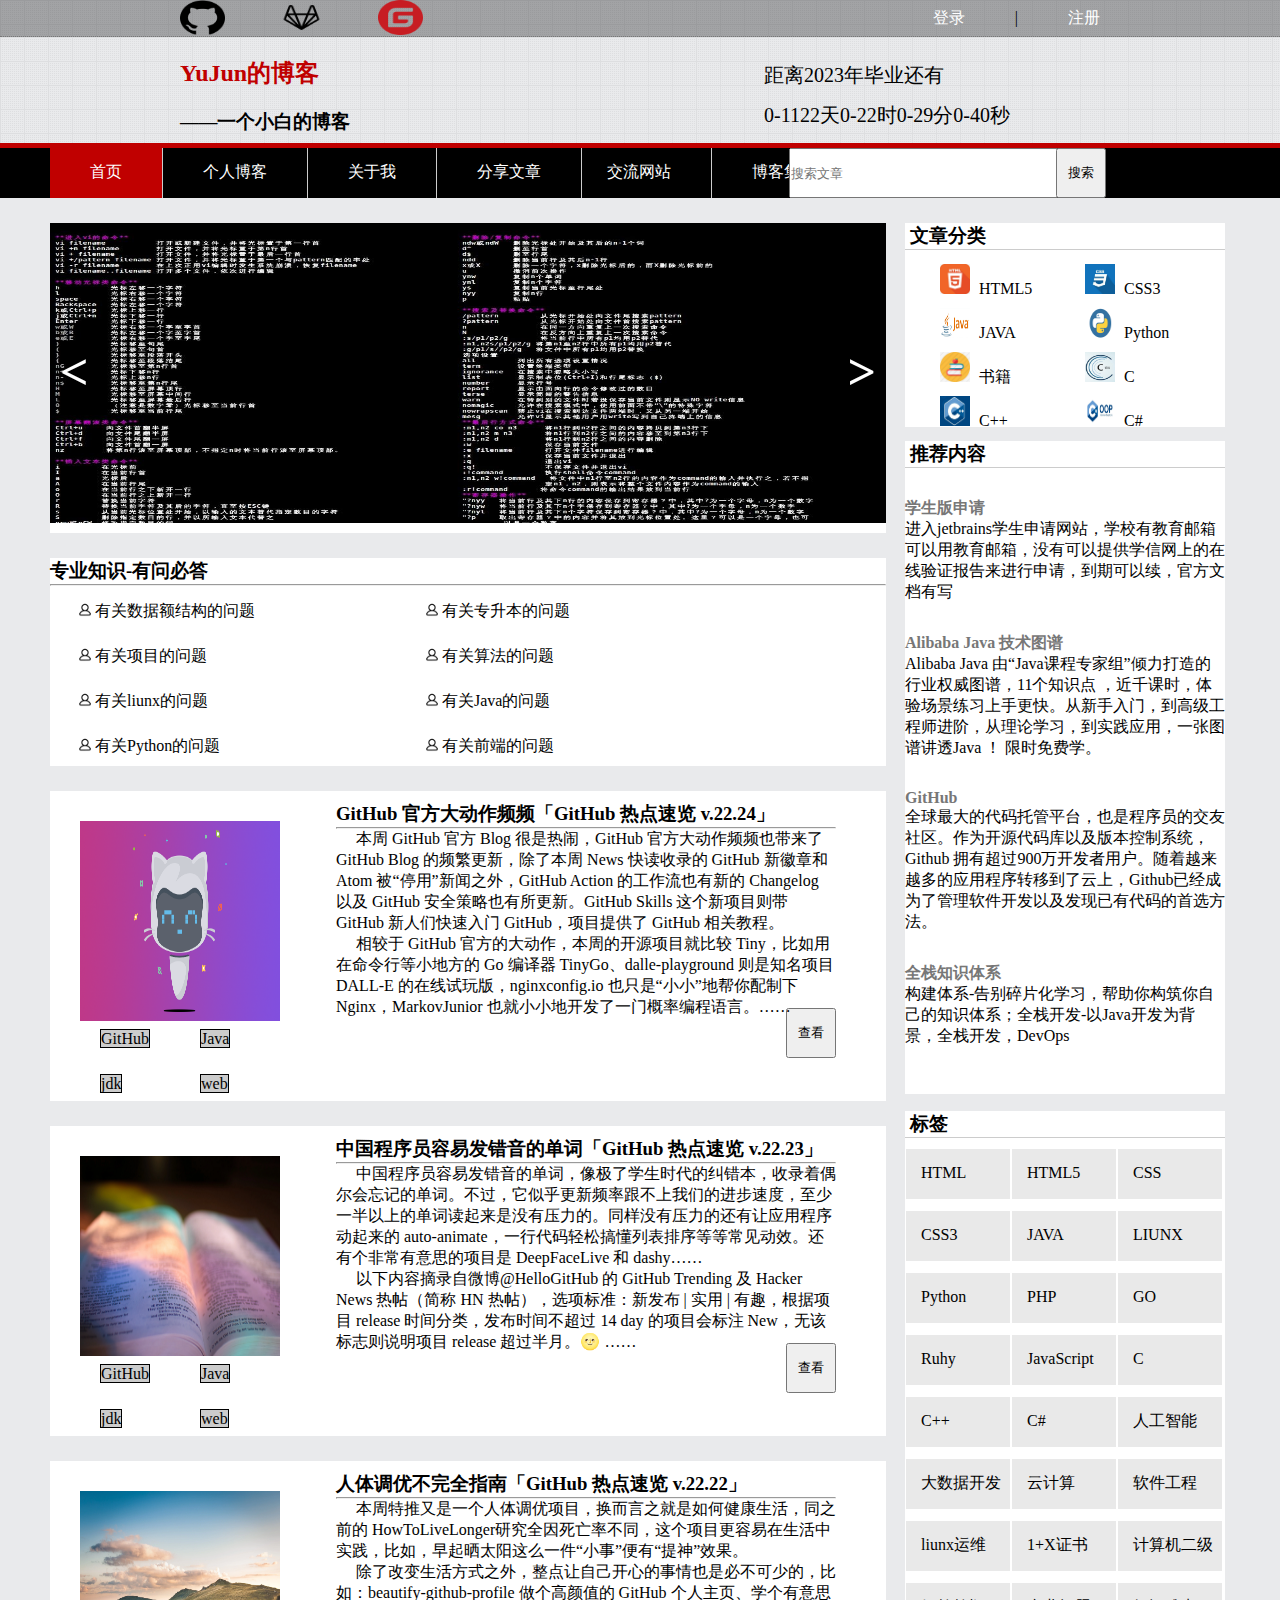
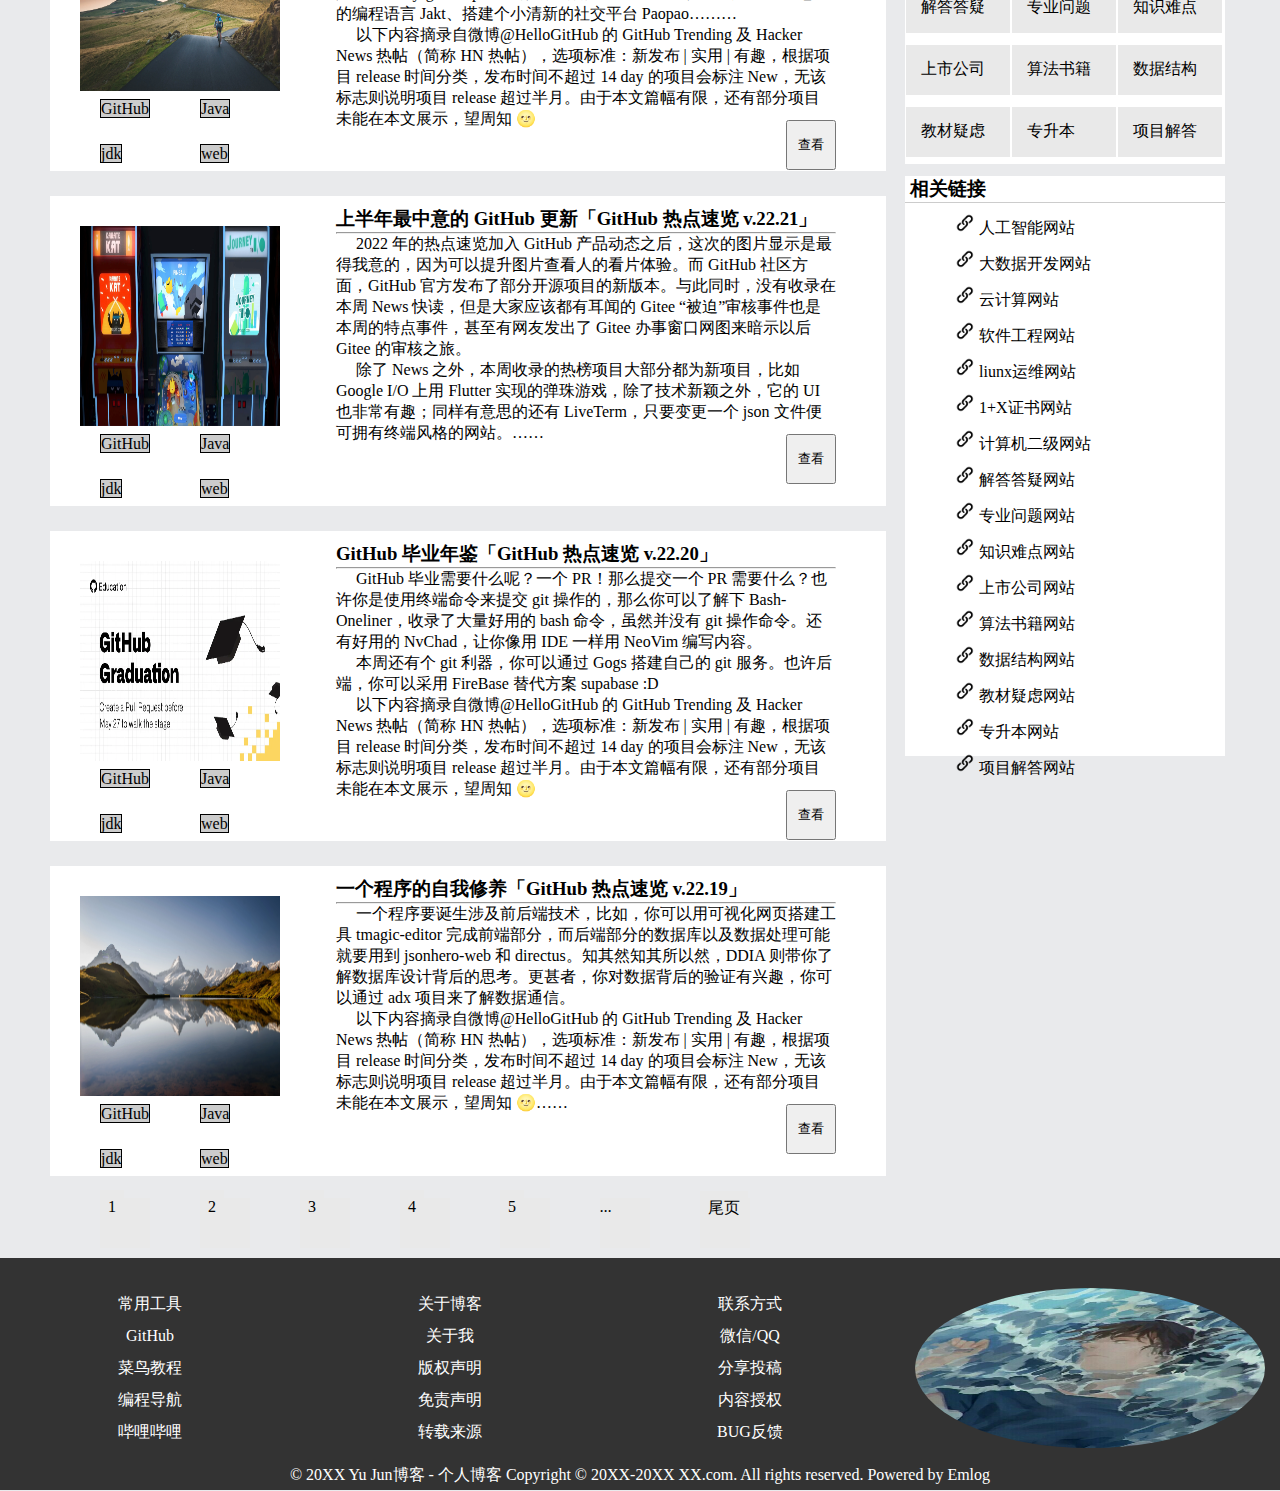
<file: index.html>
<!DOCTYPE html>
<html lang="en">

<head>
    <meta charset="UTF-8">
    <meta http-equiv="X-UA-Compatible" content="IE=edge">
    <meta name="viewport" content="width=device-width, initial-scale=1.0">
    <title>个人博客（首页）</title>
    <link rel="icon" href="images/logo1.jpeg" type="image/x-icon" />
    <link rel="stylesheet" href="css/home.css">
    <link rel="stylesheet" href="css/index.css">
    <script src="js/index.js"></script>
    <script>
        alert("本网页因为网页缩放比例问题，可能出现搜索栏问题，及可能其他问题。");
    </script>
</head>

<body>
    <div class="header">
        <div class="pics">
            <a href="#">
                <img src="images/github.png" alt="">
            </a>
            <a href="#">
                <img src="images/Gitlab.png" alt="">
            </a>
            <a href="#">
                <img src="images/gitee.png" alt="">
            </a>
        </div>
        <ul>
            <li><a href="register.html">登录</a></li>
            <li>|</li>
            <li><a href="register.html">注册</a></li>
        </ul>
    </div>
    <div class="nav1">
        <h2 class="nh2">YuJun的博客</h2>
        <h3 class="np">——一个小白的博客</h3>
        <div class="right">
            <p>距离2023年毕业还有</p>
            <p><span id='day'></span>天<span id='h1'></span>时<span id='miu1'></span>分<span id='miao1'></span>秒</p>
        </div>
    </div>
    <div class="nav2">
        <div class="w2">
            <ul>
                <li>
                    <a href="index.html">首页</a>
                </li>
                <li>
                    <a href="personal blog.html">个人博客</a>
                </li>
                <li>
                    <a href="me.html">关于我</a>
                </li>
                <li>
                    <a href="message board.html">分享文章</a>
                </li>
                <li class="list">
                    <a href="#">交流网站</a>
                    <ul class="list_con">
                        <li><a href="https://www.githubs.cn/">gitHub</a></li>
                        <li><a href="https://gitee.com/">gitee</a></li>
                        <li><a href="https://gitlab.cn/?channel=Paid_Search&utm_source=Baidu&utm_medium=CPC&sdclkid=A52_15f615qs15fsb_&bd_vid=8211966484154876173">gitlab</a></li>
                    </ul>
                </li>
                <li>
                    <a href="home(博客集).html">博客集</a>
                </li>
            </ul>
            <div>
                <input type="text" placeholder="搜索文章" class="wz">
                <input type="submit" value="搜索" class="ss">
            </div>
        </div>
    </div>
    <div class="w1">
        <div class="content01">
            <div class="banner">
                <img src="images/index轮播图/index (1).jpeg" alt="">
                <img src="images/index轮播图/index (2).jpeg" alt="">
                <img src="images/index轮播图/index (3).jpeg" alt="">
                <img src="images/index轮播图/index (4).jpeg" alt="">
                <img src="images/index轮播图/index (5).jpeg" alt="">
                <img src="images/index轮播图/index (6).jpeg" alt="">
                <img src="images/index轮播图/index (7).jpeg" alt="">
                <ul>
                    <li></li>
                    <li></li>
                    <li></li>
                    <li></li>
                    <li></li>
                    <li></li>
                    <li></li>
                </ul>
                <span id="left">&lt;</span>
                <span id="right">&gt;</span>
            </div>
        </div>
        <div class="content02">
            <h3>专业知识-有问必答</h3>
            <hr>
            <ul>
                <li>
                    <img src="images/头像.png" alt="">
                    <a href="#">有关数据额结构的问题</a>
                </li>
                <li>
                    <img src="images/头像.png" alt="">
                    <a href="#">有关专升本的问题</a>
                </li>
                <li>
                    <img src="images/头像.png" alt="">
                    <a href="#">有关项目的问题</a>
                </li>
                <li>
                    <img src="images/头像.png" alt="">
                    <a href="#">有关算法的问题</a>
                </li>
                <li>
                    <img src="images/头像.png" alt="">
                    <a href="#">有关liunx的问题</a>
                </li>
                <li>
                    <img src="images/头像.png" alt="">
                    <a href="#">有关Java的问题</a>
                </li>
                <li>
                    <img src="images/头像.png" alt="">
                    <a href="#">有关Python的问题</a>
                </li>
                <li>
                    <img src="images/头像.png" alt="">
                    <a href="#">有关前端的问题</a>
                </li>
            </ul>
        </div>
        <div class="content03">
            <div class="left">
                <img src="images/文章图片1" alt="">
                <ul>
                    <li><a href="#">GitHub</a></li>
                    <li><a href="#">Java</a></li>
                    <li><a href="#">jdk</a></li>
                    <li><a href="#">web</a></li>
                </ul>
            </div>
            <div class="right">
                <h3>GitHub 官方大动作频频「GitHub 热点速览 v.22.24」</h3>
                <hr>
                <p>本周 GitHub 官方 Blog 很是热闹，GitHub 官方大动作频频也带来了 GitHub Blog 的频繁更新，除了本周 News 快读收录的 GitHub 新徽章和 Atom 被“停用”新闻之外，GitHub Action 的工作流也有新的 Changelog 以及 GitHub 安全策略也有所更新。GitHub Skills 这个新项目则带 GitHub 新人们快速入门 GitHub，项目提供了 GitHub 相关教程。</p>
                <p>相较于 GitHub 官方的大动作，本周的开源项目就比较 Tiny，比如用在命令行等小地方的 Go 编译器 TinyGo、dalle-playground 则是知名项目 DALL-E 的在线试玩版，nginxconfig.io 也只是“小小”地帮你配制下 Nginx，MarkovJunior 也就小小地开发了一门概率编程语言。……</p>
                <input type="submit" value="查看" href="#">
            </div>
        </div>
        <div class="content03">
            <div class="left">
                <img src="images/文章图片2" alt="">
                <ul>
                    <li><a href="#">GitHub</a></li>
                    <li><a href="#">Java</a></li>
                    <li><a href="#">jdk</a></li>
                    <li><a href="#">web</a></li>
                </ul>
            </div>
            <div class="right">
                <h3>中国程序员容易发错音的单词「GitHub 热点速览 v.22.23」</h3>
                <hr>
                <p>中国程序员容易发错音的单词，像极了学生时代的纠错本，收录着偶尔会忘记的单词。不过，它似乎更新频率跟不上我们的进步速度，至少一半以上的单词读起来是没有压力的。同样没有压力的还有让应用程序动起来的 auto-animate，一行代码轻松搞懂列表排序等等常见动效。还有个非常有意思的项目是 DeepFaceLive 和 dashy……</p>
                <p>以下内容摘录自微博@HelloGitHub 的 GitHub Trending 及 Hacker News 热帖（简称 HN 热帖），选项标准：新发布 | 实用 | 有趣，根据项目 release 时间分类，发布时间不超过 14 day 的项目会标注 New，无该标志则说明项目 release 超过半月。🌝 ……
                </p>
                <input type="submit" value="查看" href="#">
            </div>
        </div>
        <div class="content03">
            <div class="left">
                <img src="images/文章图片3" alt="">
                <ul>
                    <li><a href="#">GitHub</a></li>
                    <li><a href="#">Java</a></li>
                    <li><a href="#">jdk</a></li>
                    <li><a href="#">web</a></li>
                </ul>
            </div>
            <div class="right">
                <h3>人体调优不完全指南「GitHub 热点速览 v.22.22」</h3>
                <hr>
                <p>本周特推又是一个人体调优项目，换而言之就是如何健康生活，同之前的 HowToLiveLonger研究全因死亡率不同，这个项目更容易在生活中实践，比如，早起晒太阳这么一件“小事”便有“提神”效果。</p>
                <p>除了改变生活方式之外，整点让自己开心的事情也是必不可少的，比如：beautify-github-profile 做个高颜值的 GitHub 个人主页、学个有意思的编程语言 Jakt、搭建个小清新的社交平台 Paopao………</p>
                <p>以下内容摘录自微博@HelloGitHub 的 GitHub Trending 及 Hacker News 热帖（简称 HN 热帖），选项标准：新发布 | 实用 | 有趣，根据项目 release 时间分类，发布时间不超过 14 day 的项目会标注 New，无该标志则说明项目 release 超过半月。由于本文篇幅有限，还有部分项目未能在本文展示，望周知 🌝</p>
                <input type="submit" value="查看" href="#">
            </div>
        </div>
        <div class="content03">
            <div class="left">
                <img src="images/文章图片4" alt="">
                <ul>
                    <li><a href="#">GitHub</a></li>
                    <li><a href="#">Java</a></li>
                    <li><a href="#">jdk</a></li>
                    <li><a href="#">web</a></li>
                </ul>
            </div>
            <div class="right">
                <h3>上半年最中意的 GitHub 更新「GitHub 热点速览 v.22.21」</h3>
                <hr>
                <p>2022 年的热点速览加入 GitHub 产品动态之后，这次的图片显示是最得我意的，因为可以提升图片查看人的看片体验。而 GitHub 社区方面，GitHub 官方发布了部分开源项目的新版本。与此同时，没有收录在本周 News 快读，但是大家应该都有耳闻的 Gitee “被迫”审核事件也是本周的特点事件，甚至有网友发出了 Gitee 办事窗口网图来暗示以后 Gitee 的审核之旅。</p>
                <p>除了 News 之外，本周收录的热榜项目大部分都为新项目，比如 Google I/O 上用 Flutter 实现的弹珠游戏，除了技术新颖之外，它的 UI 也非常有趣；同样有意思的还有 LiveTerm，只要变更一个 json 文件便可拥有终端风格的网站。……</p>
                <input type="submit" value="查看" href="#">
            </div>
        </div>
        <div class="content03">
            <div class="left">
                <img src="images/文章图片5" alt="">
                <ul>
                    <li><a href="#">GitHub</a></li>
                    <li><a href="#">Java</a></li>
                    <li><a href="#">jdk</a></li>
                    <li><a href="#">web</a></li>
                </ul>
            </div>
            <div class="right">
                <h3>GitHub 毕业年鉴「GitHub 热点速览 v.22.20」</h3>
                <hr>
                <p>GitHub 毕业需要什么呢？一个 PR！那么提交一个 PR 需要什么？也许你是使用终端命令来提交 git 操作的，那么你可以了解下 Bash-Oneliner，收录了大量好用的 bash 命令，虽然并没有 git 操作命令。还有好用的 NvChad，让你像用 IDE 一样用 NeoVim 编写内容。</p>
                <p>本周还有个 git 利器，你可以通过 Gogs 搭建自己的 git 服务。也许后端，你可以采用 FireBase 替代方案 supabase :D</p>
                <p>以下内容摘录自微博@HelloGitHub 的 GitHub Trending 及 Hacker News 热帖（简称 HN 热帖），选项标准：新发布 | 实用 | 有趣，根据项目 release 时间分类，发布时间不超过 14 day 的项目会标注 New，无该标志则说明项目 release 超过半月。由于本文篇幅有限，还有部分项目未能在本文展示，望周知 🌝</p>
                <input type="submit" value="查看" href="#">
            </div>
        </div>
        <div class="content03">
            <div class="left">
                <img src="images/文章图片6" alt="">
                <ul>
                    <li><a href="#">GitHub</a></li>
                    <li><a href="#">Java</a></li>
                    <li><a href="#">jdk</a></li>
                    <li><a href="#">web</a></li>
                </ul>
            </div>
            <div class="right">
                <h3>一个程序的自我修养「GitHub 热点速览 v.22.19」</h3>
                <hr>
                <p>一个程序要诞生涉及前后端技术，比如，你可以用可视化网页搭建工具 tmagic-editor 完成前端部分，而后端部分的数据库以及数据处理可能就要用到 jsonhero-web 和 directus。知其然知其所以然，DDIA 则带你了解数据库设计背后的思考。更甚者，你对数据背后的验证有兴趣，你可以通过 adx 项目来了解数据通信。</p>
                <p>以下内容摘录自微博@HelloGitHub 的 GitHub Trending 及 Hacker News 热帖（简称 HN 热帖），选项标准：新发布 | 实用 | 有趣，根据项目 release 时间分类，发布时间不超过 14 day 的项目会标注 New，无该标志则说明项目 release 超过半月。由于本文篇幅有限，还有部分项目未能在本文展示，望周知 🌝……</p>
                <input type="submit" value="查看" href="#">
            </div>
        </div>
        <div class="content04">
            <h3>文章分类</h3>
            <ul>
                <li>
                    <span><img src="images/语言图标/h5.jpeg" alt=""></span>
                    <a href="#">HTML5</a>
                </li>
                <li>
                    <span><img src="images/语言图标/css3.jpeg" alt=""></span>
                    <a href="#">CSS3</a>
                </li>
                <li>
                    <span><img src="images/语言图标/java.jpeg" alt=""></span>
                    <a href="#">JAVA</a>
                </li>
                <li>
                    <span><img src="images/语言图标/Python.jpeg" alt=""></span>
                    <a href="#">Python</a>
                </li>
                <li>
                    <span><img src="images/语言图标/书籍.jpeg" alt=""></span>
                    <a href="#">书籍</a>
                </li>
                <li>
                    <span><img src="images/语言图标/c.jpeg" alt=""></span>
                    <a href="#">C</a>
                </li>
                <li>
                    <span><img src="images/语言图标/c++.jpeg" alt=""></span>
                    <a href="#">C++</a>
                </li>
                <li>
                    <span><img src="images/语言图标/c01.jpeg" alt=""></span>
                    <a href="#">C#</a>
                </li>
            </ul>
        </div>
        <div class="content05">
            <h3>推荐内容</h3>
            <div class="con05">
                <h4><a href="#">学生版申请</a></h4>
                <p>
                    进入jetbrains学生申请网站，学校有教育邮箱可以用教育邮箱，没有可以提供学信网上的在线验证报告来进行申请，到期可以续，官方文档有写
                </p>
            </div>
            <div class="con05">
                <h4><a href="#">Alibaba Java 技术图谱</a></h4>
                <p>
                    Alibaba Java 由“Java课程专家组”倾力打造的行业权威图谱，11个知识点 ，近千课时，体验场景练习上手更快。从新手入门，到高级工程师进阶，从理论学习，到实践应用，一张图谱讲透Java ！ 限时免费学。
                </p>
            </div>
            <div class="con05">
                <h4><a href="#">GitHub</a></h4>
                <p>
                    全球最大的代码托管平台，也是程序员的交友社区。作为开源代码库以及版本控制系统，Github 拥有超过900万开发者用户。随着越来越多的应用程序转移到了云上，Github已经成为了管理软件开发以及发现已有代码的首选方法。
                </p>
            </div>
            <div class="con05">
                <h4><a>全栈知识体系</a></h4>
                <p>
                    构建体系-告别碎片化学习，帮助你构筑你自己的知识体系；全栈开发-以Java开发为背景，全栈开发，DevOps
                </p>
            </div>
        </div>
        <div class="content06">
            <h3>标签</h3>
            <ul>
                <li>
                    <a href="#">HTML</a>
                </li>
                <li>
                    <a href="#">HTML5</a>
                </li>
                <li>
                    <a href="#">CSS</a>
                </li>
                <li>
                    <a href="#">CSS3</a>
                </li>
                <li>
                    <a href="#">JAVA</a>
                </li>
                <li>
                    <a href="#">LIUNX</a>
                </li>
                <li>
                    <a href="#">Python</a>
                </li>
                <li>
                    <a href="#">PHP</a>
                </li>
                <li>
                    <a href="#">GO</a>
                </li>
                <li>
                    <a href="#">Ruhy</a>
                </li>
                <li>
                    <a href="#">JavaScript</a>
                </li>
                <li>
                    <a href="#">C</a>
                </li>
                <li>
                    <a href="#">C++</a>
                </li>
                <li>
                    <a href="#">C#</a>
                </li>
                <li>
                    <a href="#">人工智能</a>
                </li>
                <li>
                    <a href="#">大数据开发</a>
                </li>
                <li>
                    <a href="#">云计算</a>
                </li>
                <li>
                    <a href="#">软件工程</a>
                </li>
                <li>
                    <a href="#">liunx运维</a>
                </li>
                <li>
                    <a href="#">1+X证书</a>
                </li>
                <li>
                    <a href="#">计算机二级</a>
                </li>
                <li>
                    <a href="#">解答答疑</a>
                </li>
                <li>
                    <a href="#">专业问题</a>
                </li>
                <li>
                    <a href="#">知识难点</a>
                </li>
                <li>
                    <a href="#">上市公司</a>
                </li>
                <li>
                    <a href="#">算法书籍</a>
                </li>
                <li>
                    <a href="#">数据结构</a>
                </li>
                <li>
                    <a href="#">教材疑虑</a>
                </li>
                <li>
                    <a href="#">专升本</a>
                </li>
                <li>
                    <a href="#">项目解答</a>
                </li>
            </ul>
        </div>
        <div class="content07">
            <h3>相关链接</h3>
            <ul>
                <li>
                    <img src="images/链接.png" alt="">
                    <a href="#">人工智能网站</a>
                </li>
                <li>
                    <img src="images/链接.png" alt="">
                    <a href="#">大数据开发网站</a>
                </li>
                <li>
                    <img src="images/链接.png" alt="">
                    <a href="#">云计算网站</a>
                </li>
                <li>
                    <img src="images/链接.png" alt="">
                    <a href="#">软件工程网站</a>
                </li>
                <li>
                    <img src="images/链接.png" alt="">
                    <a href="#">liunx运维网站</a>
                </li>
                <li>
                    <img src="images/链接.png" alt="">
                    <a href="#">1+X证书网站</a>
                </li>
                <li>
                    <img src="images/链接.png" alt="">
                    <a href="#">计算机二级网站</a>
                </li>
                <li>
                    <img src="images/链接.png" alt="">
                    <a href="#">解答答疑网站</a>
                </li>
                <li>
                    <img src="images/链接.png" alt="">
                    <a href="#">专业问题网站</a>
                </li>
                <li>
                    <img src="images/链接.png" alt="">
                    <a href="#">知识难点网站</a>
                </li>
                <li>
                    <img src="images/链接.png" alt="">
                    <a href="#">上市公司网站</a>
                </li>
                <li>
                    <img src="images/链接.png" alt="">
                    <a href="#">算法书籍网站</a>
                </li>
                <li>
                    <img src="images/链接.png" alt="">
                    <a href="#">数据结构网站</a>
                </li>
                <li>
                    <img src="images/链接.png" alt="">
                    <a href="#">教材疑虑网站</a>
                </li>
                <li>
                    <img src="images/链接.png" alt="">
                    <a href="#">专升本网站</a>
                </li>
                <li>
                    <img src="images/链接.png" alt="">
                    <a href="#">项目解答网站</a>
                </li>
            </ul>
        </div>
        <div class="wy">
            <ul>
                <li><a href="#">1</a></li>
                <li><a href="#">2</a></li>
                <li><a href="#">3</a></li>
                <li><a href="#">4</a></li>
                <li><a href="#">5</a></li>
                <li><em>...</em></li>
                <li><a href="#">尾页</a></li>
            </ul>
        </div>
    </div>
    <div class="footer w">
        <div class="left">
            <ul>
                <li>
                    <p>常用工具</p>
                </li>
                <li>
                    <a href="#">GitHub</a>
                </li>
                <li>
                    <a href="#">菜鸟教程</a>
                </li>
                <li>
                    <a href="#">编程导航</a>
                </li>
                <li>
                    <a href="#">哔哩哔哩</a>
                </li>
            </ul>
        </div>
        <div class="center">
            <ul>
                <li>
                    <p>关于博客</p>
                </li>
                <li>
                    <a href="#">关于我</a>
                </li>
                <li>
                    <a href="#">版权声明</a>
                </li>
                <li>
                    <a href="#">免责声明</a>
                </li>
                <li>
                    <a href="#">转载来源</a>
                </li>
            </ul>
        </div>
        <div class="right">
            <ul>
                <li>
                    <p>联系方式</p>
                </li>
                <li>
                    <a href="#">微信/QQ</a>
                </li>
                <li>
                    <a href="#">分享投稿</a>
                </li>
                <li>
                    <a href="#">内容授权</a>
                </li>
                <li>
                    <a href="#">BUG反馈</a>
                </li>
            </ul>
        </div>
        <img src="images/logo.jpg" alt="">
        <div class="foot">
            <p>© 20XX Yu Jun博客 - 个人博客 Copyright © 20XX-20XX XX.com. All rights reserved. Powered by Emlog</p>
        </div>
    </div>
</body>

</html>
</file>
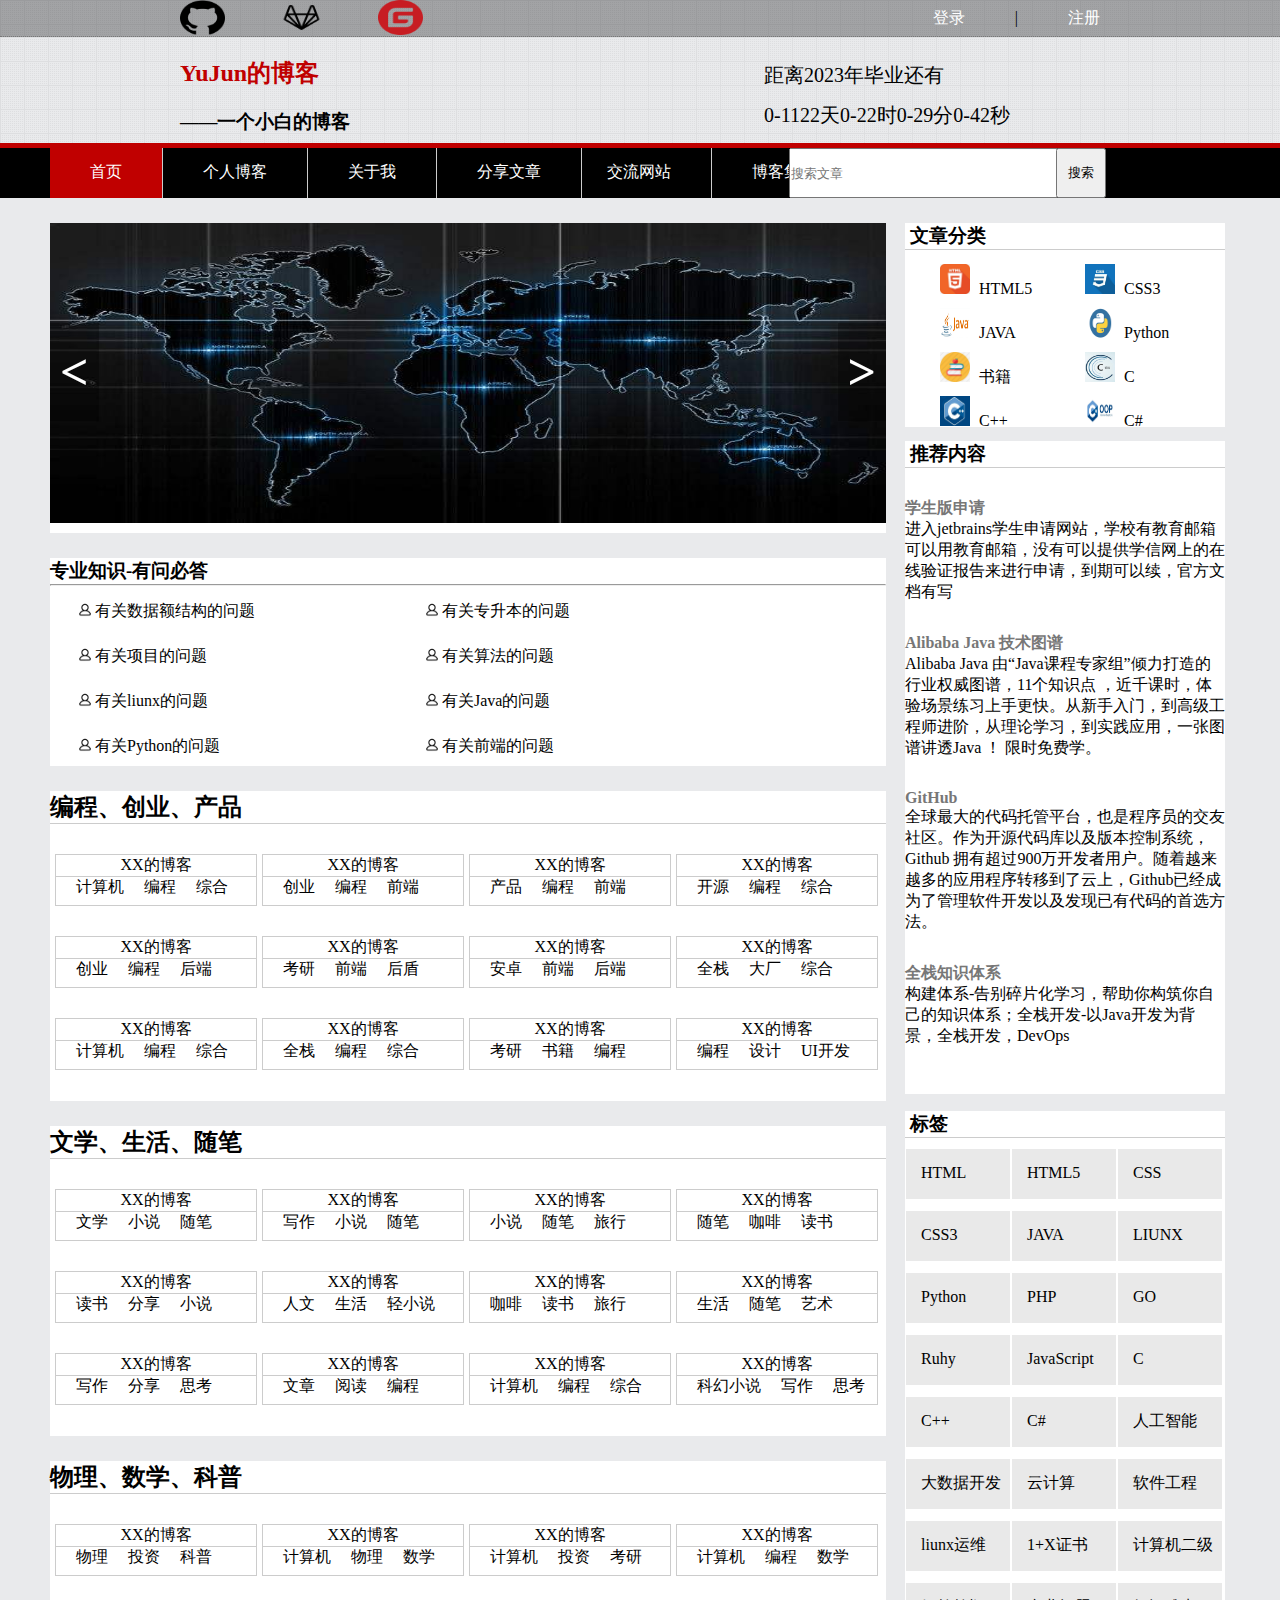
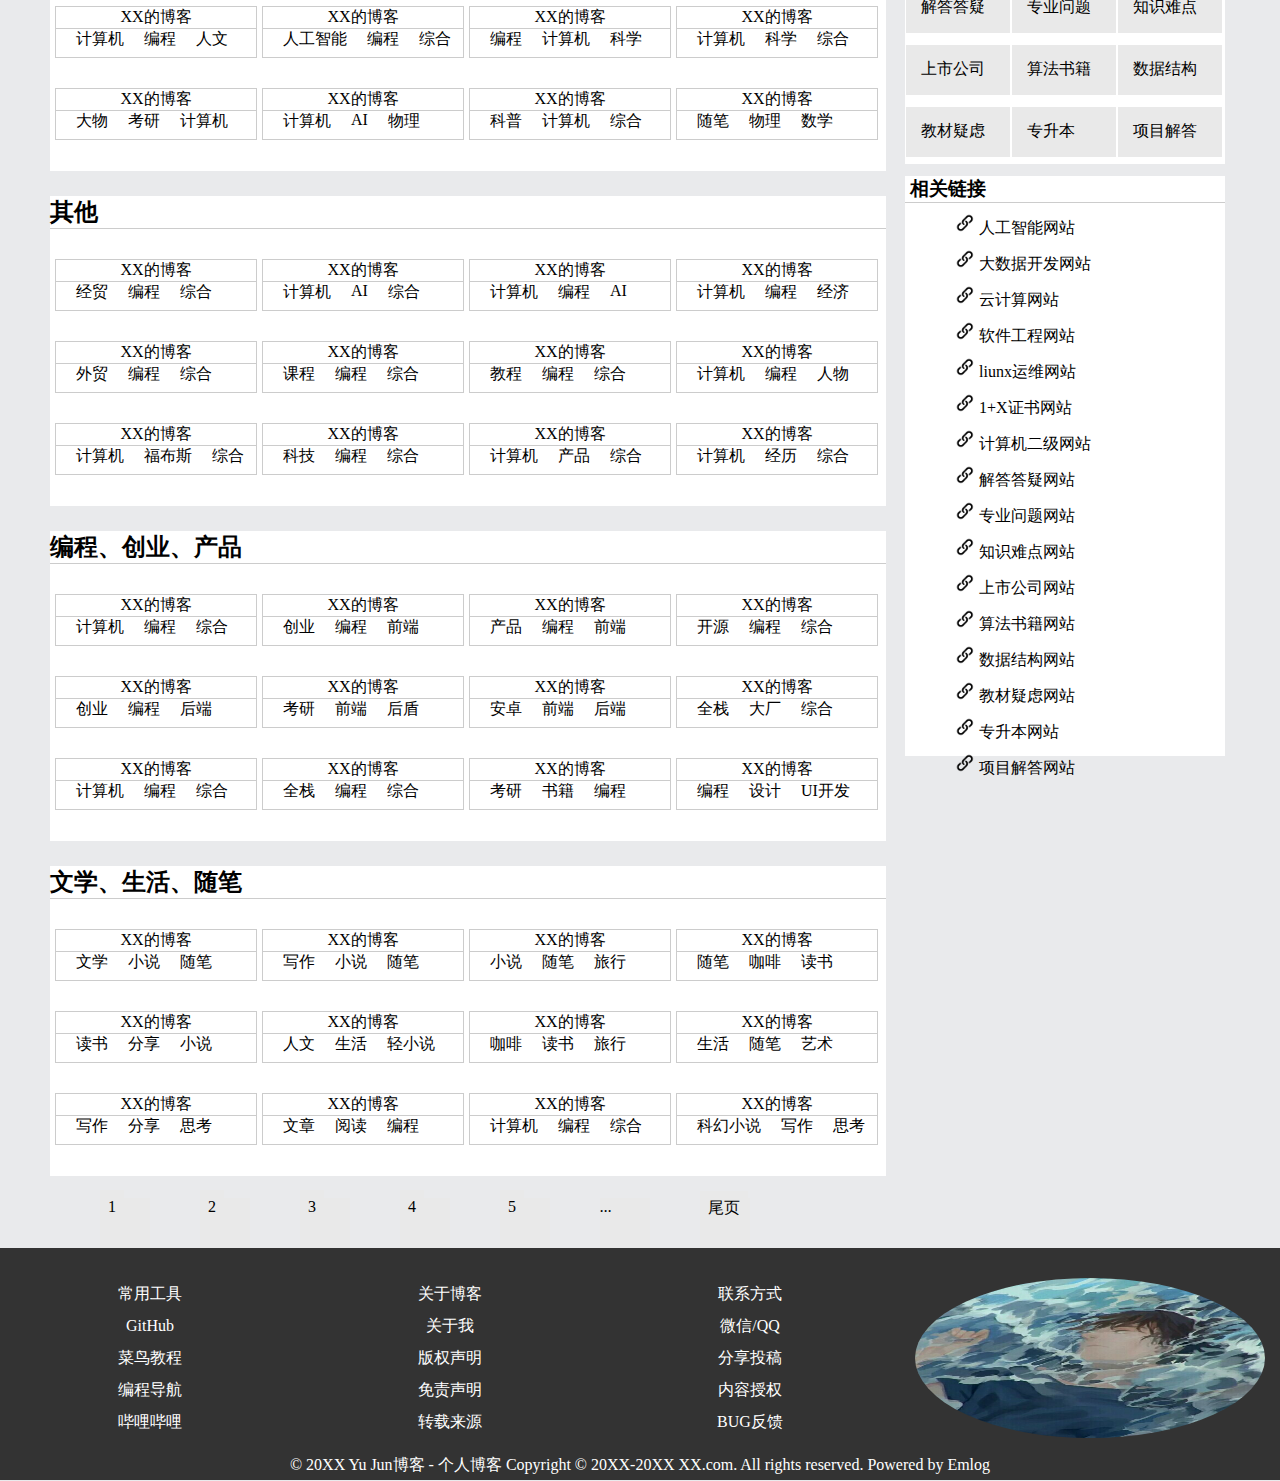
<file: home(博客集).html>
<!DOCTYPE html>
<html lang="en">

<head>
    <meta charset="UTF-8">
    <meta http-equiv="X-UA-Compatible" content="IE=edge">
    <meta name="viewport" content="width=device-width, initial-scale=1.0">
    <title>个人博客（博客集）</title>
    <link rel="icon" href="images/logo1.jpeg" type="image/x-icon" />
    <link rel="stylesheet" href="css/home.css">
    <script src="js/index.js"></script>
    <link rel="stylesheet" href="js/register.js">
    <script>
        alert("本网页因为网页缩放比例问题，可能出现搜索栏问题，及可能其他问题。");
    </script>
</head>

<body>
    <div class="header">
        <div class="pics">
            <a href="#">
                <img src="images/github.png" alt="">
            </a>
            <a href="#">
                <img src="images/Gitlab.png" alt="">
            </a>
            <a href="#">
                <img src="images/gitee.png" alt="">
            </a>
        </div>
        <ul>
            <li><a href="register.html">登录</a></li>
            <li>|</li>
            <li><a href="register.html">注册</a></li>
        </ul>
    </div>
    <div class="nav1">
        <h2 class="nh2">YuJun的博客</h2>
        <h3 class="np">——一个小白的博客</h3>
        <div class="right">
            <p>距离2023年毕业还有</p>
            <p><span id='day'></span>天<span id='h1'></span>时<span id='miu1'></span>分<span id='miao1'></span>秒</p>
        </div>
    </div>
    <div class="nav2">
        <div class="w2">
            <ul>
                <li>
                    <a href="index.html">首页</a>
                </li>
                <li>
                    <a href="personal blog.html">个人博客</a>
                </li>
                <li>
                    <a href="me.html">关于我</a>
                </li>
                <li>
                    <a href="message board.html">分享文章</a>
                </li>
                <li class="list">
                    <a href="#">交流网站</a>
                    <ul class="list_con">
                        <li><a href="https://www.githubs.cn/">gitHub</a></li>
                        <li><a href="https://gitee.com/">gitee</a></li>
                        <li><a href="https://gitlab.cn/?channel=Paid_Search&utm_source=Baidu&utm_medium=CPC&sdclkid=A52_15f615qs15fsb_&bd_vid=8211966484154876173">gitlab</a></li>
                    </ul>
                </li>
                <li>
                    <a href="home(博客集).html">博客集</a>
                </li>
            </ul>
            <div>
                <input type="text" placeholder="搜索文章" class="wz">
                <input type="submit" value="搜索" class="ss">
            </div>
        </div>
    </div>
    <div class="w1">
        <div class="content01">
            <div class="banner">
                <img src="images/me轮播图/me (1).jpeg" alt="">
                <img src="images/me轮播图/me (2).jpeg" alt="">
                <img src="images/me轮播图/me (3).jpeg" alt="">
                <img src="images/me轮播图/me (4).jpeg" alt="">
                <img src="images/me轮播图/me (5).jpeg" alt="">
                <ul>
                    <li></li>
                    <li></li>
                    <li></li>
                    <li></li>
                    <li></li>
                </ul>
                <span id="left">&lt;</span>
                <span id="right">&gt;</span>
            </div>
        </div>
        <div class="content02">
            <h3>专业知识-有问必答</h3>
            <hr>
            <ul>
                <li>
                    <img src="images/头像.png" alt="">
                    <a href="#">有关数据额结构的问题</a>
                </li>
                <li>
                    <img src="images/头像.png" alt="">
                    <a href="#">有关专升本的问题</a>
                </li>
                <li>
                    <img src="images/头像.png" alt="">
                    <a href="#">有关项目的问题</a>
                </li>
                <li>
                    <img src="images/头像.png" alt="">
                    <a href="#">有关算法的问题</a>
                </li>
                <li>
                    <img src="images/头像.png" alt="">
                    <a href="#">有关liunx的问题</a>
                </li>
                <li>
                    <img src="images/头像.png" alt="">
                    <a href="#">有关Java的问题</a>
                </li>
                <li>
                    <img src="images/头像.png" alt="">
                    <a href="#">有关Python的问题</a>
                </li>
                <li>
                    <img src="images/头像.png" alt="">
                    <a href="#">有关前端的问题</a>
                </li>
            </ul>
        </div>
        <div class="content03">
            <h2>编程、创业、产品</h2>
            <div class="blog">
                <dl>
                    <dt class="ys"><a href="#">XX的博客</a></dt>
                    <dd>计算机</dd>
                    <dd>编程</dd>
                    <dd>综合</dd>
                </dl>
                <dl>
                    <dt><a href="#">XX的博客</a></dt>
                    <dd>创业</dd>
                    <dd>编程</dd>
                    <dd>前端</dd>
                </dl>
                <dl>
                    <dt><a href="#">XX的博客</a></dt>
                    <dd>产品</dd>
                    <dd>编程</dd>
                    <dd>前端</dd>
                </dl>
                <dl>
                    <dt><a href="#">XX的博客</a></dt>
                    <dd>开源</dd>
                    <dd>编程</dd>
                    <dd>综合</dd>
                </dl>
                <dl>
                    <dt><a href="#">XX的博客</a></dt>
                    <dd>创业</dd>
                    <dd>编程</dd>
                    <dd>后端</dd>
                </dl>
                <dl>
                    <dt><a href="#">XX的博客</a></dt>
                    <dd>考研</dd>
                    <dd>前端</dd>
                    <dd>后盾</dd>
                </dl>
                <dl>
                    <dt><a href="#">XX的博客</a></dt>
                    <dd>安卓</dd>
                    <dd>前端</dd>
                    <dd>后端</dd>
                </dl>
                <dl>
                    <dt><a href="#">XX的博客</a></dt>
                    <dd>全栈</dd>
                    <dd>大厂</dd>
                    <dd>综合</dd>
                </dl>
                <dl>
                    <dt><a href="#">XX的博客</a></dt>
                    <dd>计算机</dd>
                    <dd>编程</dd>
                    <dd>综合</dd>
                </dl>
                <dl>
                    <dt><a href="#">XX的博客</a></dt>
                    <dd>全栈</dd>
                    <dd>编程</dd>
                    <dd>综合</dd>
                </dl>
                <dl>
                    <dt><a href="#">XX的博客</a></dt>
                    <dd>考研</dd>
                    <dd>书籍</dd>
                    <dd>编程</dd>
                </dl>
                <dl>
                    <dt><a href="#">XX的博客</a></dt>
                    <dd>编程</dd>
                    <dd>设计</dd>
                    <dd>UI开发</dd>
                </dl>
            </div>
        </div>
        <div class="content03">
            <h2>文学、生活、随笔</h2>
            <div class="blog">
                <dl>
                    <dt><a href="#">XX的博客</a></dt>
                    <dd>文学</dd>
                    <dd>小说</dd>
                    <dd>随笔</dd>
                </dl>
                <dl>
                    <dt><a href="#">XX的博客</a></dt>
                    <dd>写作</dd>
                    <dd>小说</dd>
                    <dd>随笔</dd>
                </dl>
                <dl>
                    <dt><a href="#">XX的博客</a></dt>
                    <dd>小说</dd>
                    <dd>随笔</dd>
                    <dd>旅行</dd>
                </dl>
                <dl>
                    <dt><a href="#">XX的博客</a></dt>
                    <dd>随笔</dd>
                    <dd>咖啡</dd>
                    <dd>读书</dd>
                </dl>
                <dl>
                    <dt><a href="#">XX的博客</a></dt>
                    <dd>读书</dd>
                    <dd>分享</dd>
                    <dd>小说</dd>
                </dl>
                <dl>
                    <dt><a href="#">XX的博客</a></dt>
                    <dd>人文</dd>
                    <dd>生活</dd>
                    <dd>轻小说</dd>
                </dl>
                <dl>
                    <dt><a href="#">XX的博客</a></dt>
                    <dd>咖啡</dd>
                    <dd>读书</dd>
                    <dd>旅行</dd>
                </dl>
                <dl>
                    <dt><a href="#">XX的博客</a></dt>
                    <dd>生活</dd>
                    <dd>随笔</dd>
                    <dd>艺术</dd>
                </dl>
                <dl>
                    <dt><a href="#">XX的博客</a></dt>
                    <dd>写作</dd>
                    <dd>分享</dd>
                    <dd>思考</dd>
                </dl>
                <dl>
                    <dt><a href="#">XX的博客</a></dt>
                    <dd>文章</dd>
                    <dd>阅读</dd>
                    <dd>编程</dd>
                </dl>
                <dl>
                    <dt><a href="#">XX的博客</a></dt>
                    <dd>计算机</dd>
                    <dd>编程</dd>
                    <dd>综合</dd>
                </dl>
                <dl>
                    <dt><a href="#">XX的博客</a></dt>
                    <dd>科幻小说</dd>
                    <dd>写作</dd>
                    <dd>思考</dd>
                </dl>
            </div>
        </div>
        <div class="content03">
            <h2>物理、数学、科普</h2>
            <div class="blog">
                <dl>
                    <dt><a href="#">XX的博客</a></dt>
                    <dd>物理</dd>
                    <dd>投资</dd>
                    <dd>科普</dd>
                </dl>
                <dl>
                    <dt><a href="#">XX的博客</a></dt>
                    <dd>计算机</dd>
                    <dd>物理</dd>
                    <dd>数学</dd>
                </dl>
                <dl>
                    <dt><a href="#">XX的博客</a></dt>
                    <dd>计算机</dd>
                    <dd>投资</dd>
                    <dd>考研</dd>
                </dl>
                <dl>
                    <dt><a href="#">XX的博客</a></dt>
                    <dd>计算机</dd>
                    <dd>编程</dd>
                    <dd>数学</dd>
                </dl>
                <dl>
                    <dt><a href="#">XX的博客</a></dt>
                    <dd>计算机</dd>
                    <dd>编程</dd>
                    <dd>人文</dd>
                </dl>
                <dl>
                    <dt><a href="#">XX的博客</a></dt>
                    <dd>人工智能</dd>
                    <dd>编程</dd>
                    <dd>综合</dd>
                </dl>
                <dl>
                    <dt><a href="#">XX的博客</a></dt>
                    <dd>编程</dd>
                    <dd>计算机</dd>
                    <dd>科学</dd>
                </dl>
                <dl>
                    <dt><a href="#">XX的博客</a></dt>
                    <dd>计算机</dd>
                    <dd>科学</dd>
                    <dd>综合</dd>
                </dl>
                <dl>
                    <dt><a href="#">XX的博客</a></dt>
                    <dd>大物</dd>
                    <dd>考研</dd>
                    <dd>计算机</dd>
                </dl>
                <dl>
                    <dt><a href="#">XX的博客</a></dt>
                    <dd>计算机</dd>
                    <dd>AI</dd>
                    <dd>物理</dd>
                </dl>
                <dl>
                    <dt><a href="#">XX的博客</a></dt>
                    <dd>科普</dd>
                    <dd>计算机</dd>
                    <dd>综合</dd>
                </dl>
                <dl>
                    <dt><a href="#">XX的博客</a></dt>
                    <dd>随笔</dd>
                    <dd>物理</dd>
                    <dd>数学</dd>
                </dl>
            </div>
        </div>
        <div class="content03">
            <h2>其他</h2>
            <div class="blog">
                <dl>
                    <dt><a href="#">XX的博客</a></dt>
                    <dd>经贸</dd>
                    <dd>编程</dd>
                    <dd>综合</dd>
                </dl>
                <dl>
                    <dt><a href="#">XX的博客</a></dt>
                    <dd>计算机</dd>
                    <dd>AI</dd>
                    <dd>综合</dd>
                </dl>
                <dl>
                    <dt><a href="#">XX的博客</a></dt>
                    <dd>计算机</dd>
                    <dd>编程</dd>
                    <dd>AI</dd>
                </dl>
                <dl>
                    <dt><a href="#">XX的博客</a></dt>
                    <dd>计算机</dd>
                    <dd>编程</dd>
                    <dd>经济</dd>
                </dl>
                <dl>
                    <dt><a href="#">XX的博客</a></dt>
                    <dd>外贸</dd>
                    <dd>编程</dd>
                    <dd>综合</dd>
                </dl>
                <dl>
                    <dt><a href="#">XX的博客</a></dt>
                    <dd>课程</dd>
                    <dd>编程</dd>
                    <dd>综合</dd>
                </dl>
                <dl>
                    <dt><a href="#">XX的博客</a></dt>
                    <dd>教程</dd>
                    <dd>编程</dd>
                    <dd>综合</dd>
                </dl>
                <dl>
                    <dt><a href="#">XX的博客</a></dt>
                    <dd>计算机</dd>
                    <dd>编程</dd>
                    <dd>人物</dd>
                </dl>
                <dl>
                    <dt><a href="#">XX的博客</a></dt>
                    <dd>计算机</dd>
                    <dd>福布斯</dd>
                    <dd>综合</dd>
                </dl>
                <dl>
                    <dt><a href="#">XX的博客</a></dt>
                    <dd>科技</dd>
                    <dd>编程</dd>
                    <dd>综合</dd>
                </dl>
                <dl>
                    <dt><a href="#">XX的博客</a></dt>
                    <dd>计算机</dd>
                    <dd>产品</dd>
                    <dd>综合</dd>
                </dl>
                <dl>
                    <dt><a href="#">XX的博客</a></dt>
                    <dd>计算机</dd>
                    <dd>经历</dd>
                    <dd>综合</dd>
                </dl>
            </div>
        </div>
        <div class="content03">
            <h2>编程、创业、产品</h2>
            <div class="blog">
                <dl>
                    <dt class="ys"><a href="#">XX的博客</a></dt>
                    <dd>计算机</dd>
                    <dd>编程</dd>
                    <dd>综合</dd>
                </dl>
                <dl>
                    <dt><a href="#">XX的博客</a></dt>
                    <dd>创业</dd>
                    <dd>编程</dd>
                    <dd>前端</dd>
                </dl>
                <dl>
                    <dt><a href="#">XX的博客</a></dt>
                    <dd>产品</dd>
                    <dd>编程</dd>
                    <dd>前端</dd>
                </dl>
                <dl>
                    <dt><a href="#">XX的博客</a></dt>
                    <dd>开源</dd>
                    <dd>编程</dd>
                    <dd>综合</dd>
                </dl>
                <dl>
                    <dt><a href="#">XX的博客</a></dt>
                    <dd>创业</dd>
                    <dd>编程</dd>
                    <dd>后端</dd>
                </dl>
                <dl>
                    <dt><a href="#">XX的博客</a></dt>
                    <dd>考研</dd>
                    <dd>前端</dd>
                    <dd>后盾</dd>
                </dl>
                <dl>
                    <dt><a href="#">XX的博客</a></dt>
                    <dd>安卓</dd>
                    <dd>前端</dd>
                    <dd>后端</dd>
                </dl>
                <dl>
                    <dt><a href="#">XX的博客</a></dt>
                    <dd>全栈</dd>
                    <dd>大厂</dd>
                    <dd>综合</dd>
                </dl>
                <dl>
                    <dt><a href="#">XX的博客</a></dt>
                    <dd>计算机</dd>
                    <dd>编程</dd>
                    <dd>综合</dd>
                </dl>
                <dl>
                    <dt><a href="#">XX的博客</a></dt>
                    <dd>全栈</dd>
                    <dd>编程</dd>
                    <dd>综合</dd>
                </dl>
                <dl>
                    <dt><a href="#">XX的博客</a></dt>
                    <dd>考研</dd>
                    <dd>书籍</dd>
                    <dd>编程</dd>
                </dl>
                <dl>
                    <dt><a href="#">XX的博客</a></dt>
                    <dd>编程</dd>
                    <dd>设计</dd>
                    <dd>UI开发</dd>
                </dl>
            </div>
        </div>
        <div class="content03">
            <h2>文学、生活、随笔</h2>
            <div class="blog">
                <dl>
                    <dt><a href="#">XX的博客</a></dt>
                    <dd>文学</dd>
                    <dd>小说</dd>
                    <dd>随笔</dd>
                </dl>
                <dl>
                    <dt><a href="#">XX的博客</a></dt>
                    <dd>写作</dd>
                    <dd>小说</dd>
                    <dd>随笔</dd>
                </dl>
                <dl>
                    <dt><a href="#">XX的博客</a></dt>
                    <dd>小说</dd>
                    <dd>随笔</dd>
                    <dd>旅行</dd>
                </dl>
                <dl>
                    <dt><a href="#">XX的博客</a></dt>
                    <dd>随笔</dd>
                    <dd>咖啡</dd>
                    <dd>读书</dd>
                </dl>
                <dl>
                    <dt><a href="#">XX的博客</a></dt>
                    <dd>读书</dd>
                    <dd>分享</dd>
                    <dd>小说</dd>
                </dl>
                <dl>
                    <dt><a href="#">XX的博客</a></dt>
                    <dd>人文</dd>
                    <dd>生活</dd>
                    <dd>轻小说</dd>
                </dl>
                <dl>
                    <dt><a href="#">XX的博客</a></dt>
                    <dd>咖啡</dd>
                    <dd>读书</dd>
                    <dd>旅行</dd>
                </dl>
                <dl>
                    <dt><a href="#">XX的博客</a></dt>
                    <dd>生活</dd>
                    <dd>随笔</dd>
                    <dd>艺术</dd>
                </dl>
                <dl>
                    <dt><a href="#">XX的博客</a></dt>
                    <dd>写作</dd>
                    <dd>分享</dd>
                    <dd>思考</dd>
                </dl>
                <dl>
                    <dt><a href="#">XX的博客</a></dt>
                    <dd>文章</dd>
                    <dd>阅读</dd>
                    <dd>编程</dd>
                </dl>
                <dl>
                    <dt><a href="#">XX的博客</a></dt>
                    <dd>计算机</dd>
                    <dd>编程</dd>
                    <dd>综合</dd>
                </dl>
                <dl>
                    <dt><a href="#">XX的博客</a></dt>
                    <dd>科幻小说</dd>
                    <dd>写作</dd>
                    <dd>思考</dd>
                </dl>
            </div>
        </div>
        <div class="content04">
            <h3>文章分类</h3>
            <ul>
                <li>
                    <span><img src="images/语言图标/h5.jpeg" alt=""></span>
                    <a href="#">HTML5</a>
                </li>
                <li>
                    <span><img src="images/语言图标/css3.jpeg" alt=""></span>
                    <a href="#">CSS3</a>
                </li>
                <li>
                    <span><img src="images/语言图标/java.jpeg" alt=""></span>
                    <a href="#">JAVA</a>
                </li>
                <li>
                    <span><img src="images/语言图标/Python.jpeg" alt=""></span>
                    <a href="#">Python</a>
                </li>
                <li>
                    <span><img src="images/语言图标/书籍.jpeg" alt=""></span>
                    <a href="#">书籍</a>
                </li>
                <li>
                    <span><img src="images/语言图标/c.jpeg" alt=""></span>
                    <a href="#">C</a>
                </li>
                <li>
                    <span><img src="images/语言图标/c++.jpeg" alt=""></span>
                    <a href="#">C++</a>
                </li>
                <li>
                    <span><img src="images/语言图标/c01.jpeg" alt=""></span>
                    <a href="#">C#</a>
                </li>
            </ul>
        </div>
        <div class="content05">
            <h3>推荐内容</h3>
            <div class="con05">
                <h4><a href="#">学生版申请</a></h4>
                <p>
                    进入jetbrains学生申请网站，学校有教育邮箱可以用教育邮箱，没有可以提供学信网上的在线验证报告来进行申请，到期可以续，官方文档有写
                </p>
            </div>
            <div class="con05">
                <h4><a href="#">Alibaba Java 技术图谱</a></h4>
                <p>
                    Alibaba Java 由“Java课程专家组”倾力打造的行业权威图谱，11个知识点 ，近千课时，体验场景练习上手更快。从新手入门，到高级工程师进阶，从理论学习，到实践应用，一张图谱讲透Java ！ 限时免费学。
                </p>
            </div>
            <div class="con05">
                <h4><a href="#">GitHub</a></h4>
                <p>
                    全球最大的代码托管平台，也是程序员的交友社区。作为开源代码库以及版本控制系统，Github 拥有超过900万开发者用户。随着越来越多的应用程序转移到了云上，Github已经成为了管理软件开发以及发现已有代码的首选方法。
                </p>
            </div>
            <div class="con05">
                <h4><a>全栈知识体系</a></h4>
                <p>
                    构建体系-告别碎片化学习，帮助你构筑你自己的知识体系；全栈开发-以Java开发为背景，全栈开发，DevOps
                </p>
            </div>
        </div>
        <div class="content06">
            <h3>标签</h3>
            <ul>
                <li>
                    <a href="#">HTML</a>
                </li>
                <li>
                    <a href="#">HTML5</a>
                </li>
                <li>
                    <a href="#">CSS</a>
                </li>
                <li>
                    <a href="#">CSS3</a>
                </li>
                <li>
                    <a href="#">JAVA</a>
                </li>
                <li>
                    <a href="#">LIUNX</a>
                </li>
                <li>
                    <a href="#">Python</a>
                </li>
                <li>
                    <a href="#">PHP</a>
                </li>
                <li>
                    <a href="#">GO</a>
                </li>
                <li>
                    <a href="#">Ruhy</a>
                </li>
                <li>
                    <a href="#">JavaScript</a>
                </li>
                <li>
                    <a href="#">C</a>
                </li>
                <li>
                    <a href="#">C++</a>
                </li>
                <li>
                    <a href="#">C#</a>
                </li>
                <li>
                    <a href="#">人工智能</a>
                </li>
                <li>
                    <a href="#">大数据开发</a>
                </li>
                <li>
                    <a href="#">云计算</a>
                </li>
                <li>
                    <a href="#">软件工程</a>
                </li>
                <li>
                    <a href="#">liunx运维</a>
                </li>
                <li>
                    <a href="#">1+X证书</a>
                </li>
                <li>
                    <a href="#">计算机二级</a>
                </li>
                <li>
                    <a href="#">解答答疑</a>
                </li>
                <li>
                    <a href="#">专业问题</a>
                </li>
                <li>
                    <a href="#">知识难点</a>
                </li>
                <li>
                    <a href="#">上市公司</a>
                </li>
                <li>
                    <a href="#">算法书籍</a>
                </li>
                <li>
                    <a href="#">数据结构</a>
                </li>
                <li>
                    <a href="#">教材疑虑</a>
                </li>
                <li>
                    <a href="#">专升本</a>
                </li>
                <li>
                    <a href="#">项目解答</a>
                </li>
            </ul>
        </div>
        <div class="content07">
            <h3>相关链接</h3>
            <ul>
                <li>
                    <img src="images/链接.png" alt="">
                    <a href="#">人工智能网站</a>
                </li>
                <li>
                    <img src="images/链接.png" alt="">
                    <a href="#">大数据开发网站</a>
                </li>
                <li>
                    <img src="images/链接.png" alt="">
                    <a href="#">云计算网站</a>
                </li>
                <li>
                    <img src="images/链接.png" alt="">
                    <a href="#">软件工程网站</a>
                </li>
                <li>
                    <img src="images/链接.png" alt="">
                    <a href="#">liunx运维网站</a>
                </li>
                <li>
                    <img src="images/链接.png" alt="">
                    <a href="#">1+X证书网站</a>
                </li>
                <li>
                    <img src="images/链接.png" alt="">
                    <a href="#">计算机二级网站</a>
                </li>
                <li>
                    <img src="images/链接.png" alt="">
                    <a href="#">解答答疑网站</a>
                </li>
                <li>
                    <img src="images/链接.png" alt="">
                    <a href="#">专业问题网站</a>
                </li>
                <li>
                    <img src="images/链接.png" alt="">
                    <a href="#">知识难点网站</a>
                </li>
                <li>
                    <img src="images/链接.png" alt="">
                    <a href="#">上市公司网站</a>
                </li>
                <li>
                    <img src="images/链接.png" alt="">
                    <a href="#">算法书籍网站</a>
                </li>
                <li>
                    <img src="images/链接.png" alt="">
                    <a href="#">数据结构网站</a>
                </li>
                <li>
                    <img src="images/链接.png" alt="">
                    <a href="#">教材疑虑网站</a>
                </li>
                <li>
                    <img src="images/链接.png" alt="">
                    <a href="#">专升本网站</a>
                </li>
                <li>
                    <img src="images/链接.png" alt="">
                    <a href="#">项目解答网站</a>
                </li>
            </ul>
        </div>
        <div class="wy">
            <ul>
                <li><a href="#">1</a></li>
                <li><a href="#">2</a></li>
                <li><a href="#">3</a></li>
                <li><a href="#">4</a></li>
                <li><a href="#">5</a></li>
                <li><em>...</em></li>
                <li><a href="#">尾页</a></li>
            </ul>
        </div>
    </div>
    <div class="footer w">
        <div class="left">
            <ul>
                <li>
                    <p>常用工具</p>
                </li>
                <li>
                    <a href="#">GitHub</a>
                </li>
                <li>
                    <a href="#">菜鸟教程</a>
                </li>
                <li>
                    <a href="#">编程导航</a>
                </li>
                <li>
                    <a href="#">哔哩哔哩</a>
                </li>
            </ul>
        </div>
        <div class="center">
            <ul>
                <li>
                    <p>关于博客</p>
                </li>
                <li>
                    <a href="#">关于我</a>
                </li>
                <li>
                    <a href="#">版权声明</a>
                </li>
                <li>
                    <a href="#">免责声明</a>
                </li>
                <li>
                    <a href="#">转载来源</a>
                </li>
            </ul>
        </div>
        <div class="right">
            <ul>
                <li>
                    <p>联系方式</p>
                </li>
                <li>
                    <a href="#">微信/QQ</a>
                </li>
                <li>
                    <a href="#">分享投稿</a>
                </li>
                <li>
                    <a href="#">内容授权</a>
                </li>
                <li>
                    <a href="#">BUG反馈</a>
                </li>
            </ul>
        </div>
        <img src="images/logo.jpg" alt="">
        <div class="foot">
            <p>© 20XX Yu Jun博客 - 个人博客 Copyright © 20XX-20XX XX.com. All rights reserved. Powered by Emlog</p>
        </div>
    </div>
</body>

</html>
</file>
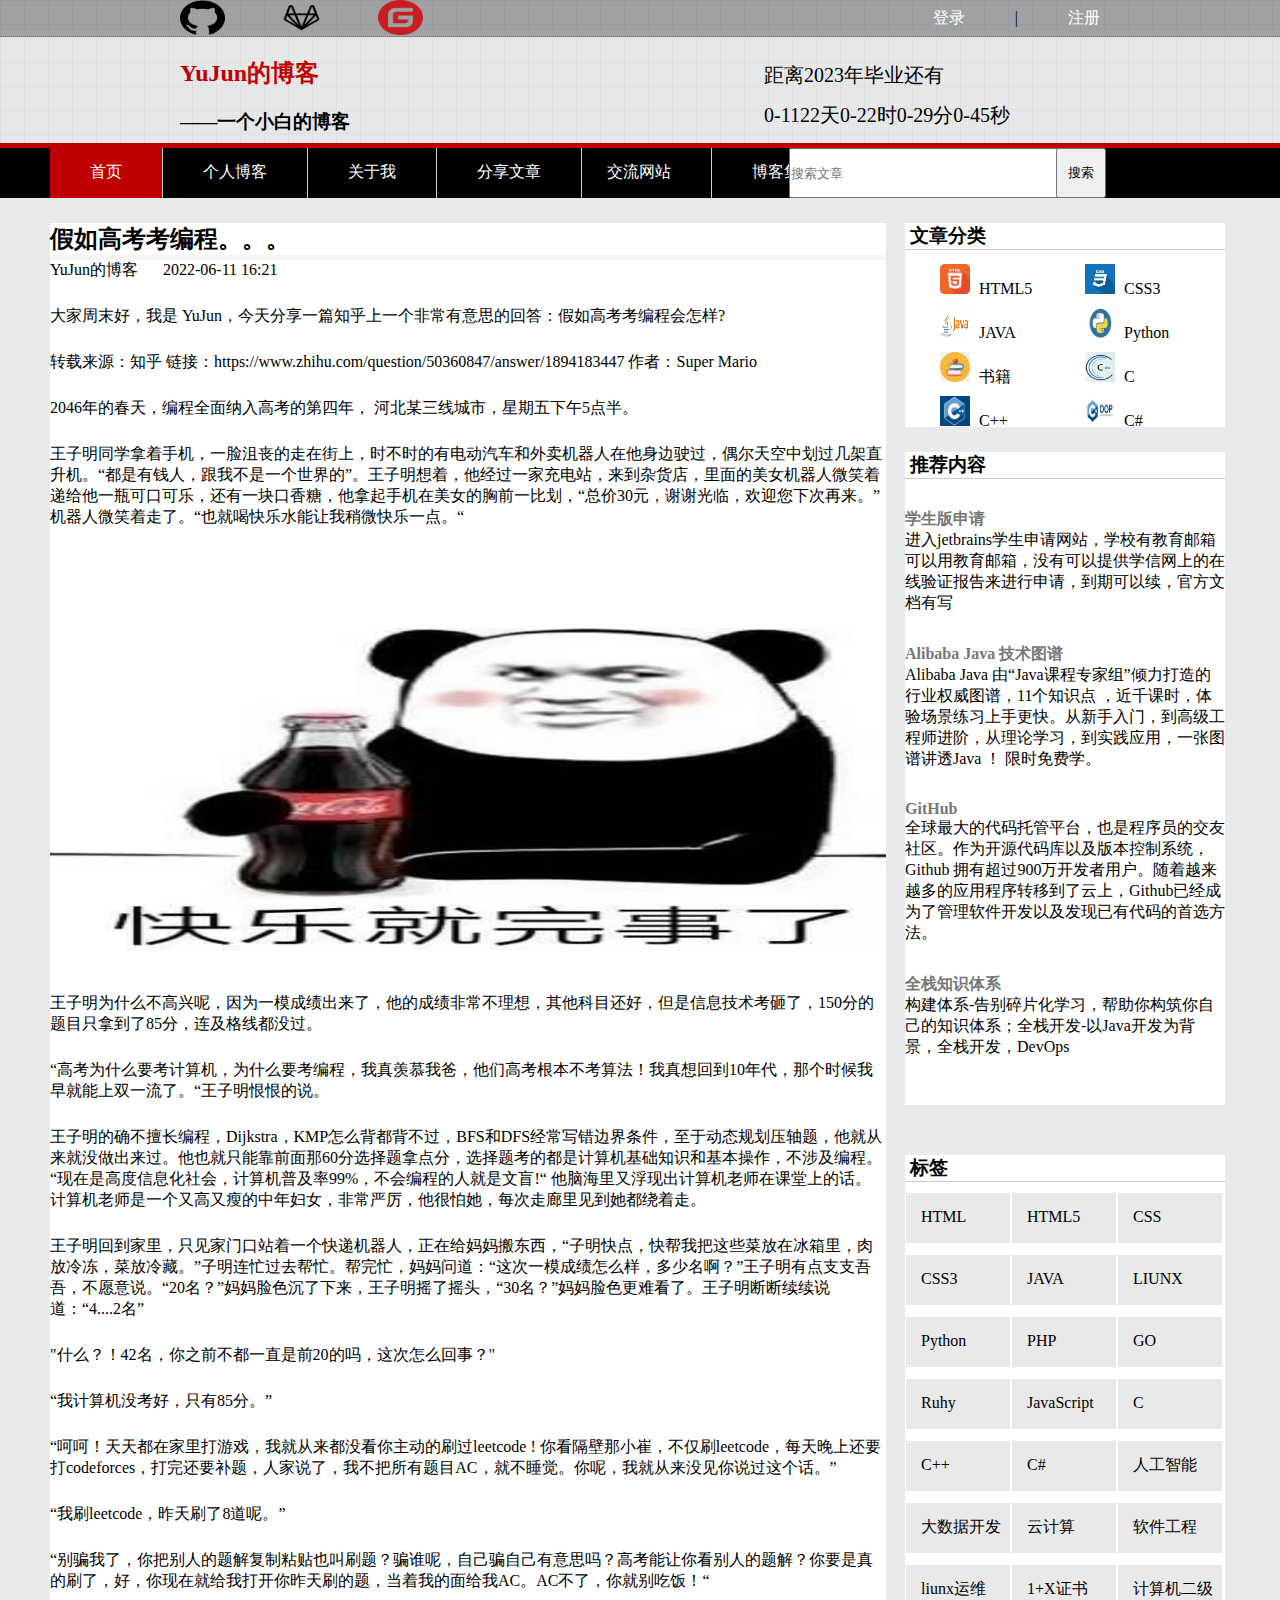
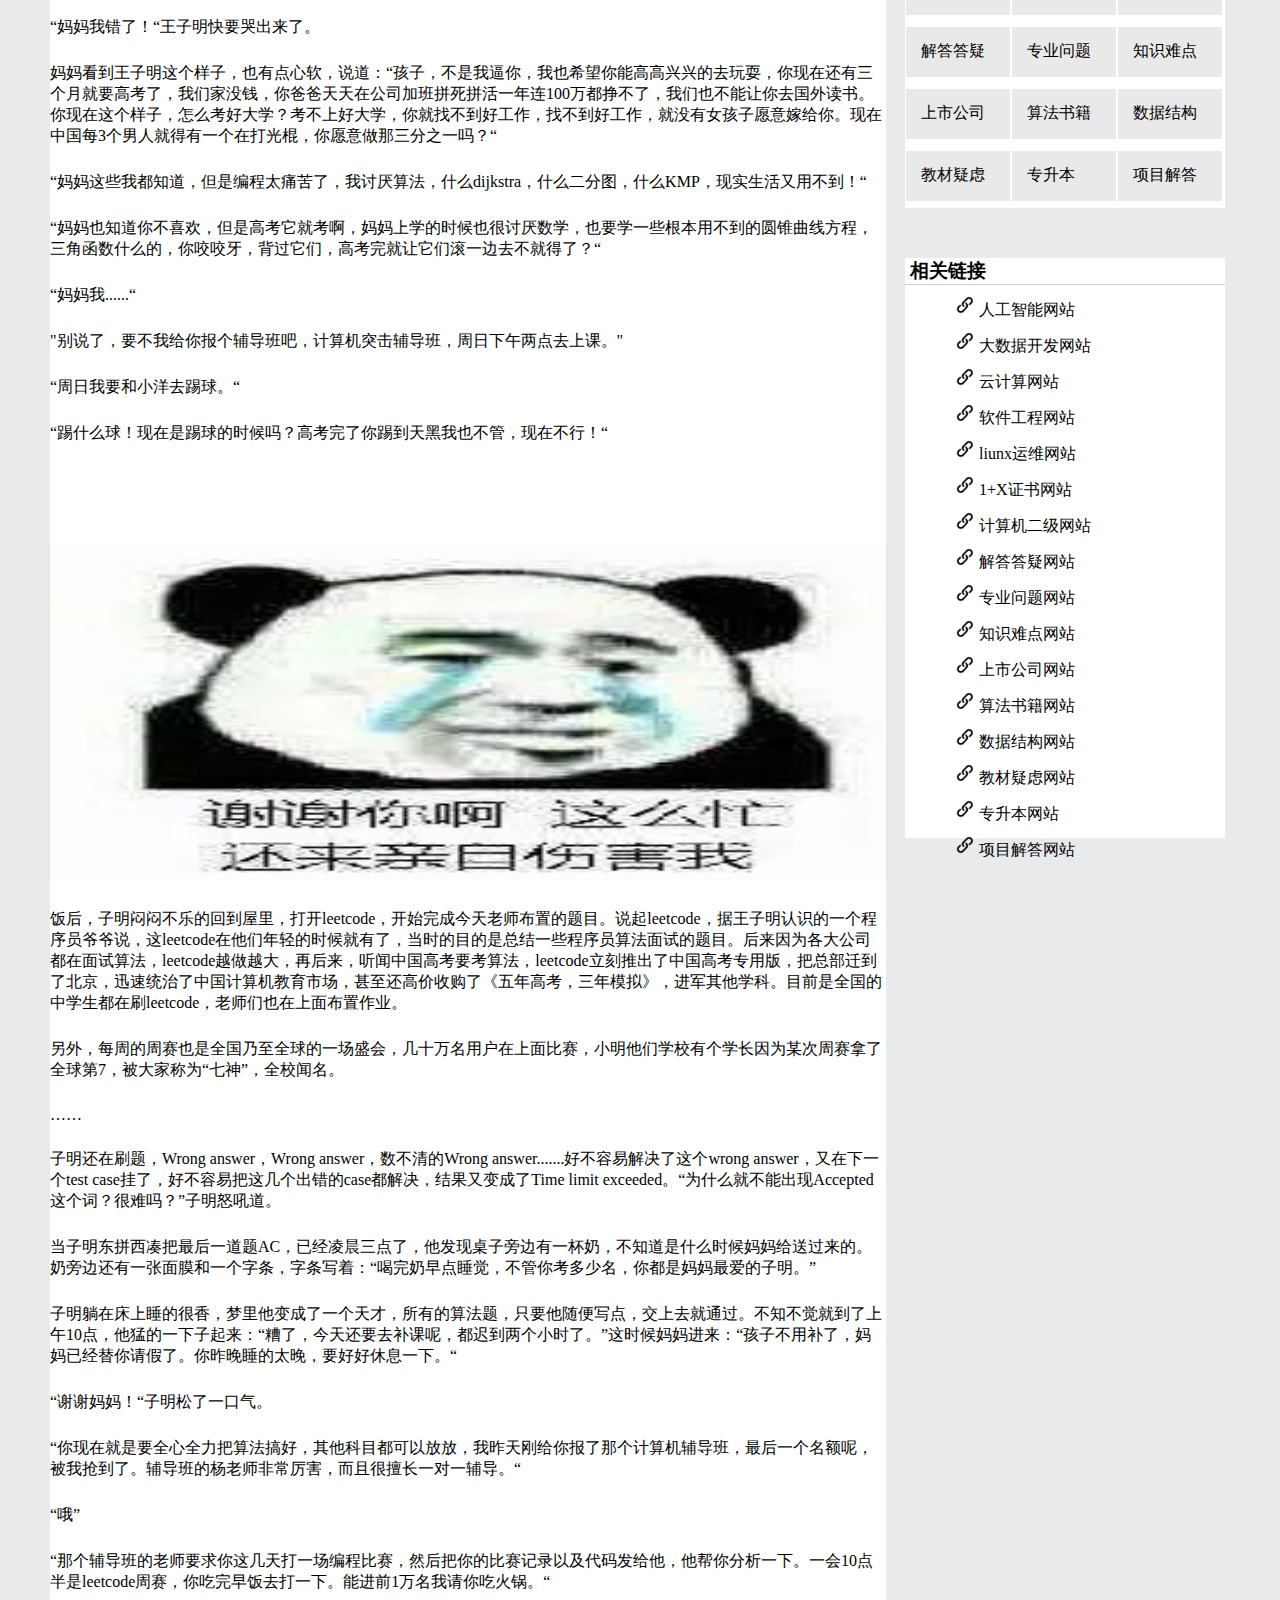
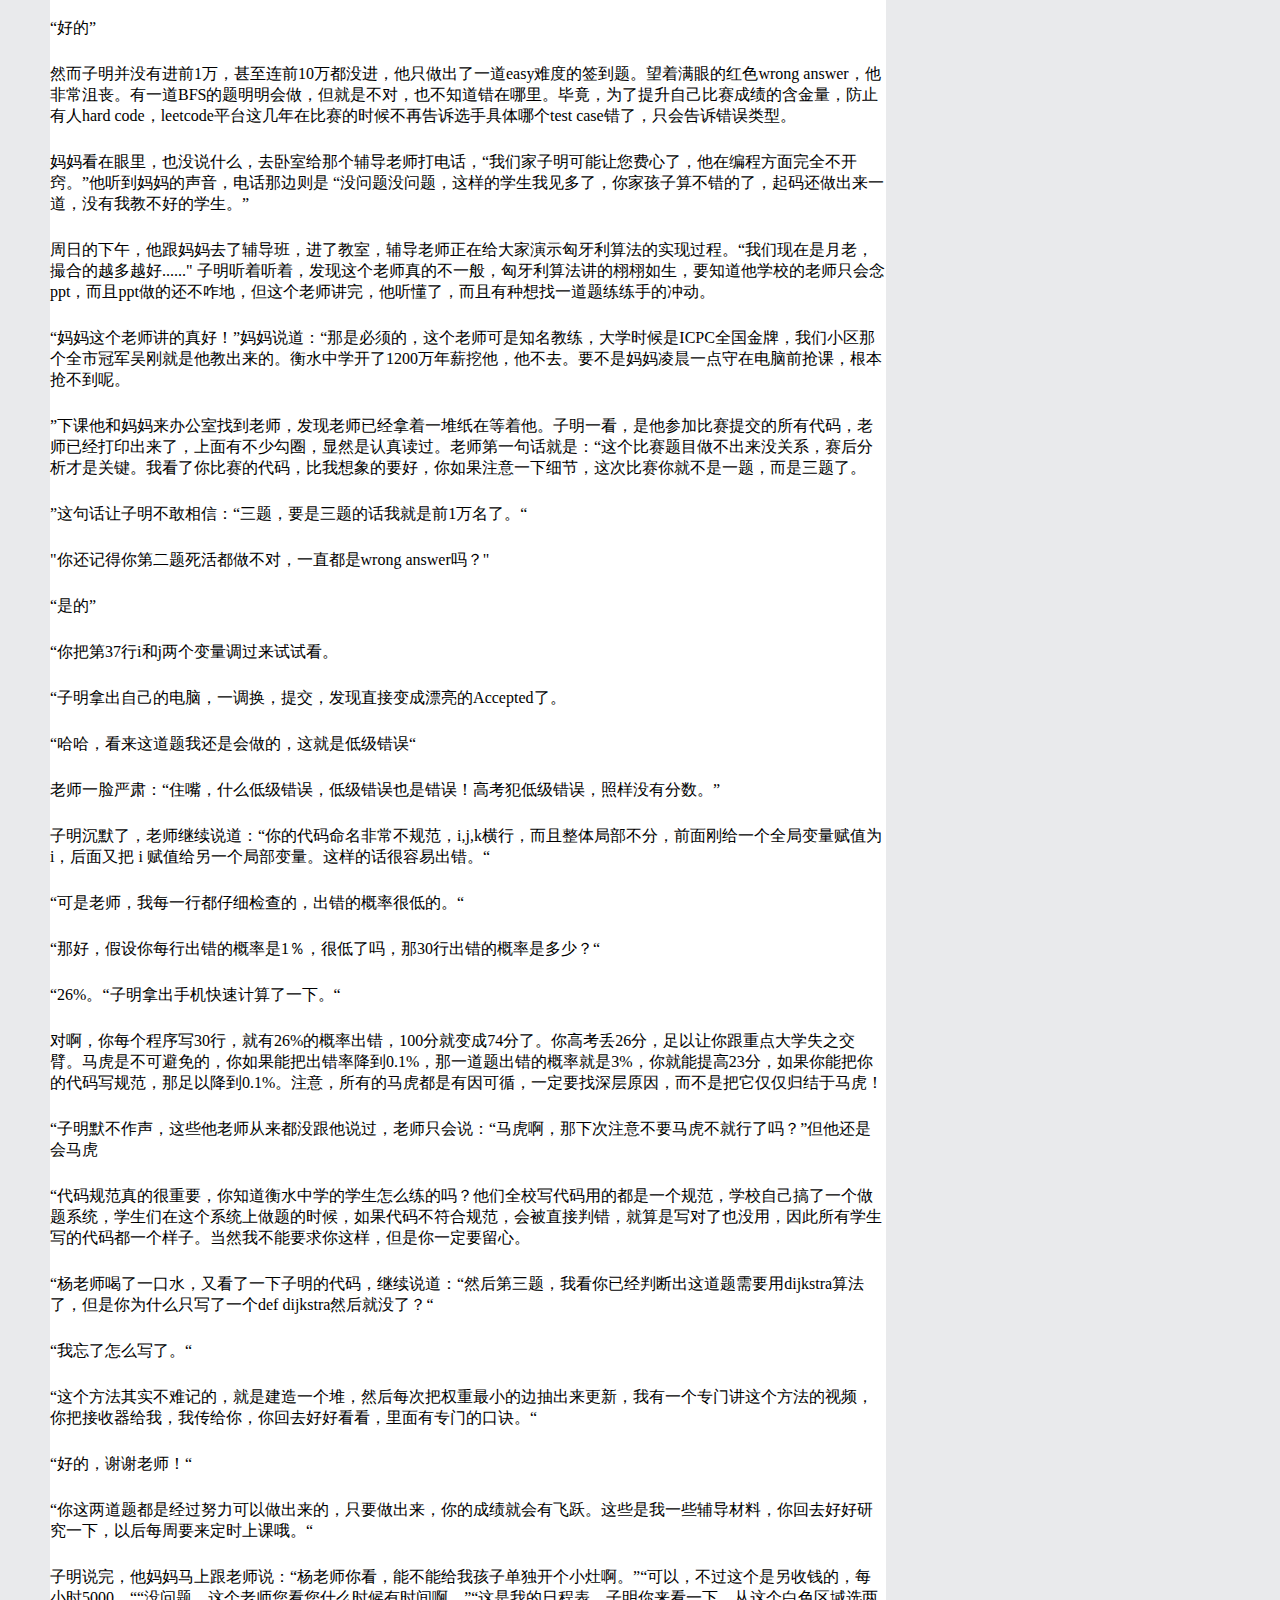
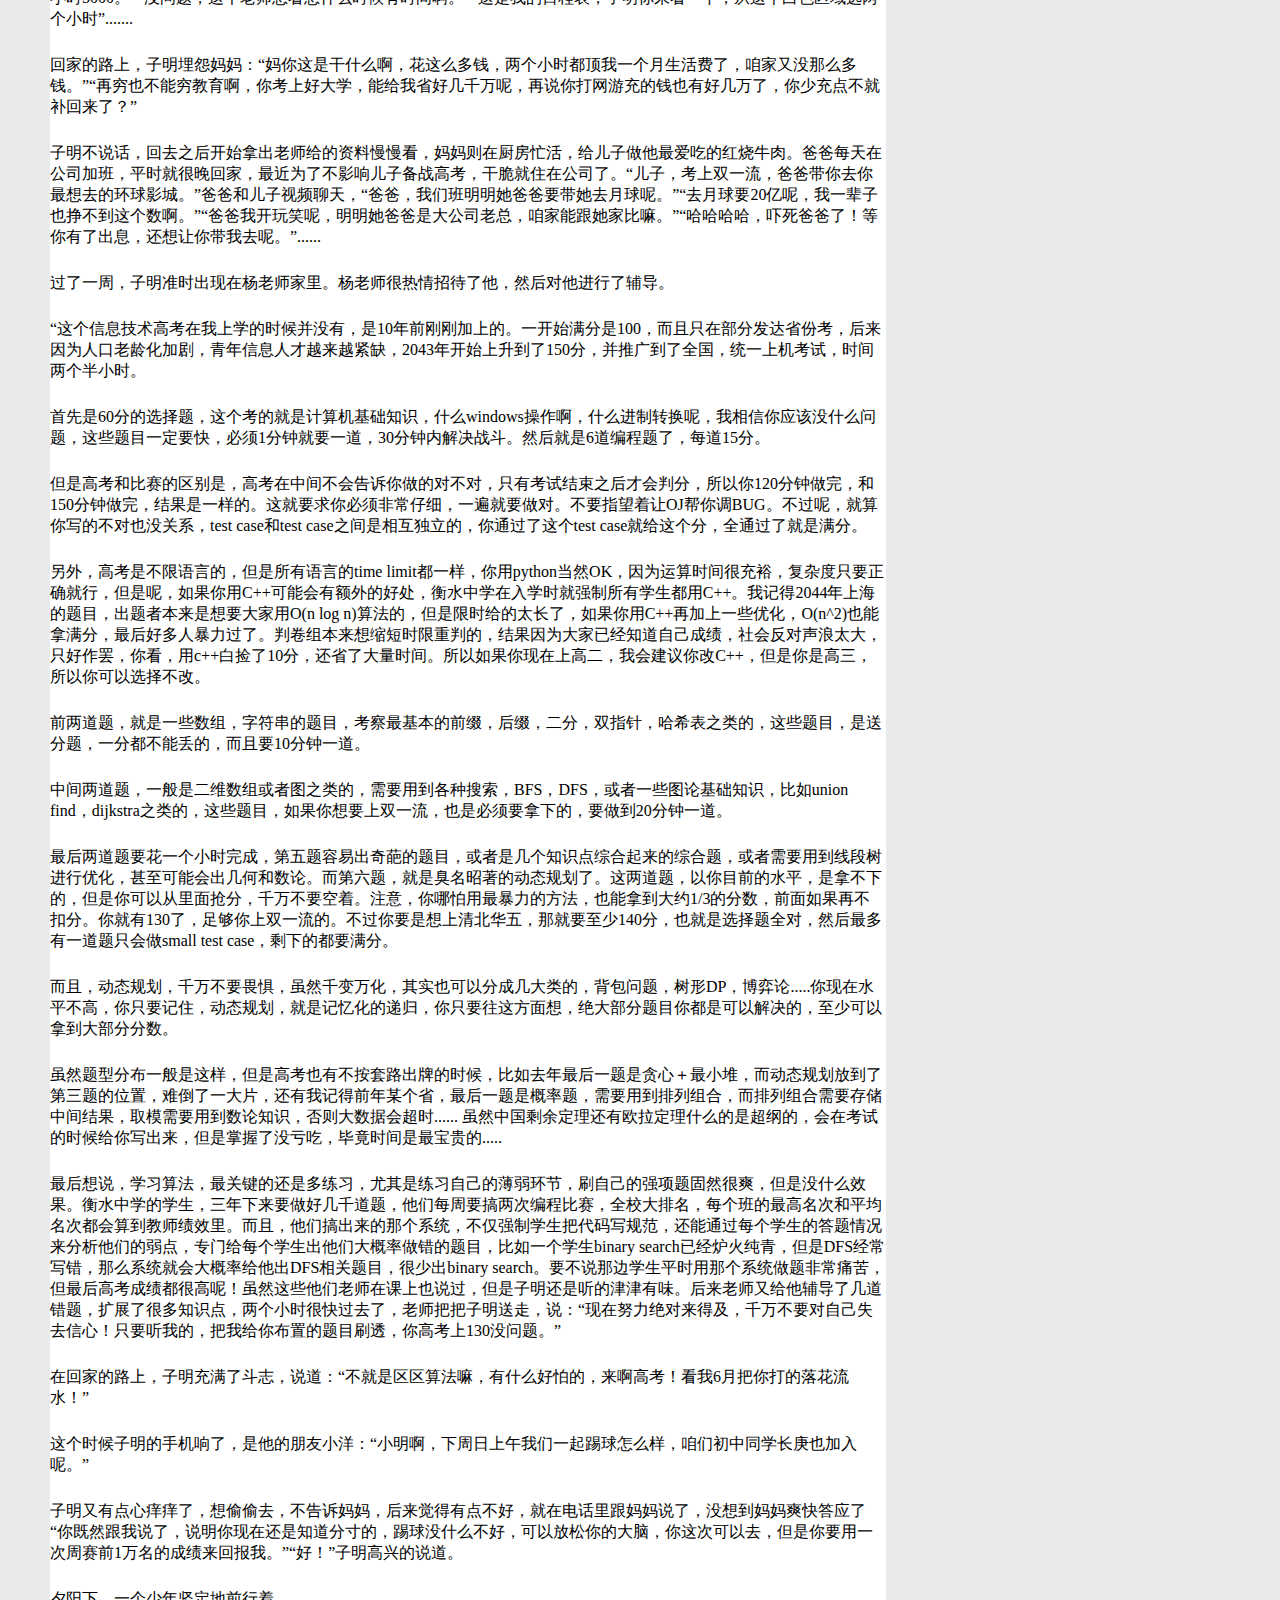
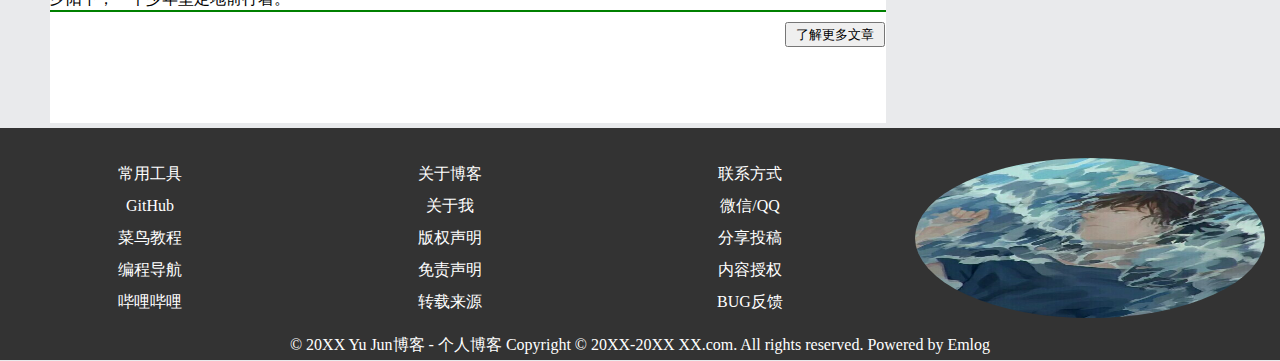
<file: message board.html>
<!DOCTYPE html>
<html lang="en">

<head>
    <meta charset="UTF-8">
    <meta http-equiv="X-UA-Compatible" content="IE=edge">
    <meta name="viewport" content="width=device-width, initial-scale=1.0">
    <title>个人博客（分享）</title>
    <link rel="icon" href="images/logo1.jpeg" type="image/x-icon" />
    <link rel="stylesheet" href="css/home.css">
    <link rel="stylesheet" href="css/mess.css">
    <script src="js/mess.js"></script>
    <script>
        alert("本网页因为网页缩放比例问题，可能出现搜索栏问题，及可能其他问题。");
    </script>
</head>

<body>
    <div class="header">
        <div class="pics">
            <a href="#">
                <img src="images/github.png" alt="">
            </a>
            <a href="#">
                <img src="images/Gitlab.png" alt="">
            </a>
            <a href="#">
                <img src="images/gitee.png" alt="">
            </a>
        </div>
        <ul>
            <li><a href="register.html">登录</a></li>
            <li>|</li>
            <li><a href="register.html">注册</a></li>
        </ul>
    </div>
    <div class="nav1">
        <h2 class="nh2">YuJun的博客</h2>
        <h3 class="np">——一个小白的博客</h3>
        <div class="right">
            <p>距离2023年毕业还有</p>
            <p><span id='day'></span>天<span id='h1'></span>时<span id='miu1'></span>分<span id='miao1'></span>秒</p>
        </div>
    </div>
    <div class="nav2">
        <div class="w2">
            <ul>
                <li>
                    <a href="index.html">首页</a>
                </li>
                <li>
                    <a href="personal blog.html">个人博客</a>
                </li>
                <li>
                    <a href="me.html">关于我</a>
                </li>
                <li>
                    <a href="message board.html">分享文章</a>
                </li>
                <li class="list">
                    <a href="#">交流网站</a>
                    <ul class="list_con">
                        <li><a href="https://www.githubs.cn/">gitHub</a></li>
                        <li><a href="https://gitee.com/">gitee</a></li>
                        <li><a href="https://gitlab.cn/?channel=Paid_Search&utm_source=Baidu&utm_medium=CPC&sdclkid=A52_15f615qs15fsb_&bd_vid=8211966484154876173">gitlab</a></li>
                    </ul>
                </li>
                <li>
                    <a href="home(博客集).html">博客集</a>
                </li>
            </ul>
            <div>
                <input type="text" placeholder="搜索文章" class="wz">
                <input type="submit" value="搜索" class="ss">
            </div>
        </div>
    </div>
    <div class="experience">
        <div class="w1">
            <div class="content03">
                <h2>假如高考考编程。。。</h2>
                <a href="">YuJun的博客</a><span>2022-06-11 16:21</span>
                <p>大家周末好，我是 YuJun，今天分享一篇知乎上一个非常有意思的回答：假如高考考编程会怎样?</p>
                <p>转载来源：知乎 链接：<a href="https://www.zhihu.com/question/50360847/answer/1894183447">https://www.zhihu.com/question/50360847/answer/1894183447</a> 作者：Super Mario</p>
                <p>2046年的春天，编程全面纳入高考的第四年， 河北某三线城市，星期五下午5点半。</p>
                <p>王子明同学拿着手机，一脸沮丧的走在街上，时不时的有电动汽车和外卖机器人在他身边驶过，偶尔天空中划过几架直升机。“都是有钱人，跟我不是一个世界的”。王子明想着，他经过一家充电站，来到杂货店，里面的美女机器人微笑着递给他一瓶可口可乐，还有一块口香糖，他拿起手机在美女的胸前一比划，“总价30元，谢谢光临，欢迎您下次再来。”机器人微笑着走了。“也就喝快乐水能让我稍微快乐一点。“</p>
                <img src="images/分享.jpeg" alt="">
                <p>王子明为什么不高兴呢，因为一模成绩出来了，他的成绩非常不理想，其他科目还好，但是信息技术考砸了，150分的题目只拿到了85分，连及格线都没过。</p>
                <p>“高考为什么要考计算机，为什么要考编程，我真羡慕我爸，他们高考根本不考算法！我真想回到10年代，那个时候我早就能上双一流了。“王子明恨恨的说。</p>
                <p>王子明的确不擅长编程，Dijkstra，KMP怎么背都背不过，BFS和DFS经常写错边界条件，至于动态规划压轴题，他就从来就没做出来过。他也就只能靠前面那60分选择题拿点分，选择题考的都是计算机基础知识和基本操作，不涉及编程。“现在是高度信息化社会，计算机普及率99%，不会编程的人就是文盲!“ 他脑海里又浮现出计算机老师在课堂上的话。计算机老师是一个又高又瘦的中年妇女，非常严厉，他很怕她，每次走廊里见到她都绕着走。</p>
                <p>王子明回到家里，只见家门口站着一个快递机器人，正在给妈妈搬东西，“子明快点，快帮我把这些菜放在冰箱里，肉放冷冻，菜放冷藏。”子明连忙过去帮忙。帮完忙，妈妈问道：“这次一模成绩怎么样，多少名啊？”王子明有点支支吾吾，不愿意说。“20名？”妈妈脸色沉了下来，王子明摇了摇头，“30名？”妈妈脸色更难看了。王子明断断续续说道：“4....2名”</p>
                <p>"什么？！42名，你之前不都一直是前20的吗，这次怎么回事？"</p>
                <p>“我计算机没考好，只有85分。”</p>
                <p>“呵呵！天天都在家里打游戏，我就从来都没看你主动的刷过leetcode ! 你看隔壁那小崔，不仅刷leetcode，每天晚上还要打codeforces，打完还要补题，人家说了，我不把所有题目AC，就不睡觉。你呢，我就从来没见你说过这个话。”</p>
                <p>“我刷leetcode，昨天刷了8道呢。”</p>
                <p>“别骗我了，你把别人的题解复制粘贴也叫刷题？骗谁呢，自己骗自己有意思吗？高考能让你看别人的题解？你要是真的刷了，好，你现在就给我打开你昨天刷的题，当着我的面给我AC。AC不了，你就别吃饭！“</p>
                <p>“妈妈我错了！“王子明快要哭出来了。</p>
                <p>妈妈看到王子明这个样子，也有点心软，说道：“孩子，不是我逼你，我也希望你能高高兴兴的去玩耍，你现在还有三个月就要高考了，我们家没钱，你爸爸天天在公司加班拼死拼活一年连100万都挣不了，我们也不能让你去国外读书。你现在这个样子，怎么考好大学？考不上好大学，你就找不到好工作，找不到好工作，就没有女孩子愿意嫁给你。现在中国每3个男人就得有一个在打光棍，你愿意做那三分之一吗？“</p>
                <p>“妈妈这些我都知道，但是编程太痛苦了，我讨厌算法，什么dijkstra，什么二分图，什么KMP，现实生活又用不到！“</p>
                <p>“妈妈也知道你不喜欢，但是高考它就考啊，妈妈上学的时候也很讨厌数学，也要学一些根本用不到的圆锥曲线方程，三角函数什么的，你咬咬牙，背过它们，高考完就让它们滚一边去不就得了？“</p>
                <p>“妈妈我......“</p>
                <p>"别说了，要不我给你报个辅导班吧，计算机突击辅导班，周日下午两点去上课。"</p>
                <p>“周日我要和小洋去踢球。“</p>
                <p>“踢什么球！现在是踢球的时候吗？高考完了你踢到天黑我也不管，现在不行！“</p>
                <img src="images/分享1.jpg" alt="">
                <p>饭后，子明闷闷不乐的回到屋里，打开leetcode，开始完成今天老师布置的题目。说起leetcode，据王子明认识的一个程序员爷爷说，这leetcode在他们年轻的时候就有了，当时的目的是总结一些程序员算法面试的题目。后来因为各大公司都在面试算法，leetcode越做越大，再后来，听闻中国高考要考算法，leetcode立刻推出了中国高考专用版，把总部迁到了北京，迅速统治了中国计算机教育市场，甚至还高价收购了《五年高考，三年模拟》，进军其他学科。目前是全国的中学生都在刷leetcode，老师们也在上面布置作业。</p>
                <p>另外，每周的周赛也是全国乃至全球的一场盛会，几十万名用户在上面比赛，小明他们学校有个学长因为某次周赛拿了全球第7，被大家称为“七神”，全校闻名。</p>
                <p>……</p>
                <p>子明还在刷题，Wrong answer，Wrong answer，数不清的Wrong answer.......好不容易解决了这个wrong answer，又在下一个test case挂了，好不容易把这几个出错的case都解决，结果又变成了Time limit exceeded。“为什么就不能出现Accepted这个词？很难吗？”子明怒吼道。</p>
                <p>当子明东拼西凑把最后一道题AC，已经凌晨三点了，他发现桌子旁边有一杯奶，不知道是什么时候妈妈给送过来的。奶旁边还有一张面膜和一个字条，字条写着：“喝完奶早点睡觉，不管你考多少名，你都是妈妈最爱的子明。”</p>
                <p>子明躺在床上睡的很香，梦里他变成了一个天才，所有的算法题，只要他随便写点，交上去就通过。不知不觉就到了上午10点，他猛的一下子起来：“糟了，今天还要去补课呢，都迟到两个小时了。”这时候妈妈进来：“孩子不用补了，妈妈已经替你请假了。你昨晚睡的太晚，要好好休息一下。“</p>
                <p>“谢谢妈妈！“子明松了一口气。</p>
                <p>“你现在就是要全心全力把算法搞好，其他科目都可以放放，我昨天刚给你报了那个计算机辅导班，最后一个名额呢，被我抢到了。辅导班的杨老师非常厉害，而且很擅长一对一辅导。“</p>
                <p>“哦”</p>
                <p>“那个辅导班的老师要求你这几天打一场编程比赛，然后把你的比赛记录以及代码发给他，他帮你分析一下。一会10点半是leetcode周赛，你吃完早饭去打一下。能进前1万名我请你吃火锅。“</p>
                <p>“好的”</p>
                <p>然而子明并没有进前1万，甚至连前10万都没进，他只做出了一道easy难度的签到题。望着满眼的红色wrong answer，他非常沮丧。有一道BFS的题明明会做，但就是不对，也不知道错在哪里。毕竟，为了提升自己比赛成绩的含金量，防止有人hard code，leetcode平台这几年在比赛的时候不再告诉选手具体哪个test case错了，只会告诉错误类型。</p>
                <p>妈妈看在眼里，也没说什么，去卧室给那个辅导老师打电话，“我们家子明可能让您费心了，他在编程方面完全不开窍。”他听到妈妈的声音，电话那边则是 “没问题没问题，这样的学生我见多了，你家孩子算不错的了，起码还做出来一道，没有我教不好的学生。”</p>
                <p>周日的下午，他跟妈妈去了辅导班，进了教室，辅导老师正在给大家演示匈牙利算法的实现过程。“我们现在是月老，撮合的越多越好......" 子明听着听着，发现这个老师真的不一般，匈牙利算法讲的栩栩如生，要知道他学校的老师只会念ppt，而且ppt做的还不咋地，但这个老师讲完，他听懂了，而且有种想找一道题练练手的冲动。</p>
                <p>“妈妈这个老师讲的真好！”妈妈说道：“那是必须的，这个老师可是知名教练，大学时候是ICPC全国金牌，我们小区那个全市冠军吴刚就是他教出来的。衡水中学开了1200万年薪挖他，他不去。要不是妈妈凌晨一点守在电脑前抢课，根本抢不到呢。</p>
                <p>”下课他和妈妈来办公室找到老师，发现老师已经拿着一堆纸在等着他。子明一看，是他参加比赛提交的所有代码，老师已经打印出来了，上面有不少勾圈，显然是认真读过。老师第一句话就是：“这个比赛题目做不出来没关系，赛后分析才是关键。我看了你比赛的代码，比我想象的要好，你如果注意一下细节，这次比赛你就不是一题，而是三题了。</p>
                <p>”这句话让子明不敢相信：“三题，要是三题的话我就是前1万名了。“</p>
                <p>"你还记得你第二题死活都做不对，一直都是wrong answer吗？"</p>
                <p>“是的”</p>
                <p>“你把第37行i和j两个变量调过来试试看。</p>
                <p>“子明拿出自己的电脑，一调换，提交，发现直接变成漂亮的Accepted了。</p>
                <p>“哈哈，看来这道题我还是会做的，这就是低级错误“</p>
                <p>老师一脸严肃：“住嘴，什么低级错误，低级错误也是错误！高考犯低级错误，照样没有分数。”</p>
                <p>子明沉默了，老师继续说道：“你的代码命名非常不规范，i,j,k横行，而且整体局部不分，前面刚给一个全局变量赋值为 i，后面又把 i 赋值给另一个局部变量。这样的话很容易出错。“</p>
                <p>“可是老师，我每一行都仔细检查的，出错的概率很低的。“</p>
                <p>“那好，假设你每行出错的概率是1％，很低了吗，那30行出错的概率是多少？“</p>
                <p>“26%。“子明拿出手机快速计算了一下。“</p>
                <p>对啊，你每个程序写30行，就有26%的概率出错，100分就变成74分了。你高考丢26分，足以让你跟重点大学失之交臂。马虎是不可避免的，你如果能把出错率降到0.1%，那一道题出错的概率就是3%，你就能提高23分，如果你能把你的代码写规范，那足以降到0.1%。注意，所有的马虎都是有因可循，一定要找深层原因，而不是把它仅仅归结于马虎！</p>
                <p>“子明默不作声，这些他老师从来都没跟他说过，老师只会说：“马虎啊，那下次注意不要马虎不就行了吗？”但他还是会马虎</p>
                <p>“代码规范真的很重要，你知道衡水中学的学生怎么练的吗？他们全校写代码用的都是一个规范，学校自己搞了一个做题系统，学生们在这个系统上做题的时候，如果代码不符合规范，会被直接判错，就算是写对了也没用，因此所有学生写的代码都一个样子。当然我不能要求你这样，但是你一定要留心。</p>
                <p>“杨老师喝了一口水，又看了一下子明的代码，继续说道：“然后第三题，我看你已经判断出这道题需要用dijkstra算法了，但是你为什么只写了一个def dijkstra然后就没了？“</p>
                <p>“我忘了怎么写了。“</p>
                <p>“这个方法其实不难记的，就是建造一个堆，然后每次把权重最小的边抽出来更新，我有一个专门讲这个方法的视频，你把接收器给我，我传给你，你回去好好看看，里面有专门的口诀。“</p>
                <p>“好的，谢谢老师！“</p>
                <p>“你这两道题都是经过努力可以做出来的，只要做出来，你的成绩就会有飞跃。这些是我一些辅导材料，你回去好好研究一下，以后每周要来定时上课哦。“</p>
                <p>子明说完，他妈妈马上跟老师说：“杨老师你看，能不能给我孩子单独开个小灶啊。”“可以，不过这个是另收钱的，每小时5000。““没问题，这个老师您看您什么时候有时间啊。”“这是我的日程表，子明你来看一下，从这个白色区域选两个小时”.......</p>
                <p>回家的路上，子明埋怨妈妈：“妈你这是干什么啊，花这么多钱，两个小时都顶我一个月生活费了，咱家又没那么多钱。”“再穷也不能穷教育啊，你考上好大学，能给我省好几千万呢，再说你打网游充的钱也有好几万了，你少充点不就补回来了？”</p>
                <p>子明不说话，回去之后开始拿出老师给的资料慢慢看，妈妈则在厨房忙活，给儿子做他最爱吃的红烧牛肉。爸爸每天在公司加班，平时就很晚回家，最近为了不影响儿子备战高考，干脆就住在公司了。“儿子，考上双一流，爸爸带你去你最想去的环球影城。”爸爸和儿子视频聊天，“爸爸，我们班明明她爸爸要带她去月球呢。”“去月球要20亿呢，我一辈子也挣不到这个数啊。”“爸爸我开玩笑呢，明明她爸爸是大公司老总，咱家能跟她家比嘛。”“哈哈哈哈，吓死爸爸了！等你有了出息，还想让你带我去呢。”......</p>
                <p>过了一周，子明准时出现在杨老师家里。杨老师很热情招待了他，然后对他进行了辅导。</p>
                <p>“这个信息技术高考在我上学的时候并没有，是10年前刚刚加上的。一开始满分是100，而且只在部分发达省份考，后来因为人口老龄化加剧，青年信息人才越来越紧缺，2043年开始上升到了150分，并推广到了全国，统一上机考试，时间两个半小时。</p>
                <p>首先是60分的选择题，这个考的就是计算机基础知识，什么windows操作啊，什么进制转换呢，我相信你应该没什么问题，这些题目一定要快，必须1分钟就要一道，30分钟内解决战斗。然后就是6道编程题了，每道15分。</p>
                <p>但是高考和比赛的区别是，高考在中间不会告诉你做的对不对，只有考试结束之后才会判分，所以你120分钟做完，和150分钟做完，结果是一样的。这就要求你必须非常仔细，一遍就要做对。不要指望着让OJ帮你调BUG。不过呢，就算你写的不对也没关系，test case和test case之间是相互独立的，你通过了这个test case就给这个分，全通过了就是满分。</p>
                <p>另外，高考是不限语言的，但是所有语言的time limit都一样，你用python当然OK，因为运算时间很充裕，复杂度只要正确就行，但是呢，如果你用C++可能会有额外的好处，衡水中学在入学时就强制所有学生都用C++。我记得2044年上海的题目，出题者本来是想要大家用O(n log n)算法的，但是限时给的太长了，如果你用C++再加上一些优化，O(n^2)也能拿满分，最后好多人暴力过了。判卷组本来想缩短时限重判的，结果因为大家已经知道自己成绩，社会反对声浪太大，只好作罢，你看，用c++白捡了10分，还省了大量时间。所以如果你现在上高二，我会建议你改C++，但是你是高三，所以你可以选择不改。</p>
                <p>前两道题，就是一些数组，字符串的题目，考察最基本的前缀，后缀，二分，双指针，哈希表之类的，这些题目，是送分题，一分都不能丢的，而且要10分钟一道。</p>
                <p>中间两道题，一般是二维数组或者图之类的，需要用到各种搜索，BFS，DFS，或者一些图论基础知识，比如union find，dijkstra之类的，这些题目，如果你想要上双一流，也是必须要拿下的，要做到20分钟一道。</p>
                <p>最后两道题要花一个小时完成，第五题容易出奇葩的题目，或者是几个知识点综合起来的综合题，或者需要用到线段树进行优化，甚至可能会出几何和数论。而第六题，就是臭名昭著的动态规划了。这两道题，以你目前的水平，是拿不下的，但是你可以从里面抢分，千万不要空着。注意，你哪怕用最暴力的方法，也能拿到大约1/3的分数，前面如果再不扣分。你就有130了，足够你上双一流的。不过你要是想上清北华五，那就要至少140分，也就是选择题全对，然后最多有一道题只会做small test case，剩下的都要满分。</p>
                <p>而且，动态规划，千万不要畏惧，虽然千变万化，其实也可以分成几大类的，背包问题，树形DP，博弈论.....你现在水平不高，你只要记住，动态规划，就是记忆化的递归，你只要往这方面想，绝大部分题目你都是可以解决的，至少可以拿到大部分分数。</p>
                <p>虽然题型分布一般是这样，但是高考也有不按套路出牌的时候，比如去年最后一题是贪心＋最小堆，而动态规划放到了第三题的位置，难倒了一大片，还有我记得前年某个省，最后一题是概率题，需要用到排列组合，而排列组合需要存储中间结果，取模需要用到数论知识，否则大数据会超时...... 虽然中国剩余定理还有欧拉定理什么的是超纲的，会在考试的时候给你写出来，但是掌握了没亏吃，毕竟时间是最宝贵的.....</p>
                <p>最后想说，学习算法，最关键的还是多练习，尤其是练习自己的薄弱环节，刷自己的强项题固然很爽，但是没什么效果。衡水中学的学生，三年下来要做好几千道题，他们每周要搞两次编程比赛，全校大排名，每个班的最高名次和平均名次都会算到教师绩效里。而且，他们搞出来的那个系统，不仅强制学生把代码写规范，还能通过每个学生的答题情况来分析他们的弱点，专门给每个学生出他们大概率做错的题目，比如一个学生binary search已经炉火纯青，但是DFS经常写错，那么系统就会大概率给他出DFS相关题目，很少出binary
                    search。要不说那边学生平时用那个系统做题非常痛苦，但最后高考成绩都很高呢！虽然这些他们老师在课上也说过，但是子明还是听的津津有味。后来老师又给他辅导了几道错题，扩展了很多知识点，两个小时很快过去了，老师把把子明送走，说：“现在努力绝对来得及，千万不要对自己失去信心！只要听我的，把我给你布置的题目刷透，你高考上130没问题。”
                </p>
                <p>在回家的路上，子明充满了斗志，说道：“不就是区区算法嘛，有什么好怕的，来啊高考！看我6月把你打的落花流水！”</p>
                <p>这个时候子明的手机响了，是他的朋友小洋：“小明啊，下周日上午我们一起踢球怎么样，咱们初中同学长庚也加入呢。”</p>
                <p>子明又有点心痒痒了，想偷偷去，不告诉妈妈，后来觉得有点不好，就在电话里跟妈妈说了，没想到妈妈爽快答应了“你既然跟我说了，说明你现在还是知道分寸的，踢球没什么不好，可以放松你的大脑，你这次可以去，但是你要用一次周赛前1万名的成绩来回报我。”“好！”子明高兴的说道。</p>
                <p>夕阳下，一个少年坚定地前行着。</p>
                <hr color="green">
                <input type="submit" name="" id="" href="index.html" value="了解更多文章">
            </div>
            <div class="content04">
                <h3>文章分类</h3>
                <ul>
                    <li>
                        <span><img src="images/语言图标/h5.jpeg" alt=""></span>
                        <a href="#">HTML5</a>
                    </li>
                    <li>
                        <span><img src="images/语言图标/css3.jpeg" alt=""></span>
                        <a href="#">CSS3</a>
                    </li>
                    <li>
                        <span><img src="images/语言图标/java.jpeg" alt=""></span>
                        <a href="#">JAVA</a>
                    </li>
                    <li>
                        <span><img src="images/语言图标/Python.jpeg" alt=""></span>
                        <a href="#">Python</a>
                    </li>
                    <li>
                        <span><img src="images/语言图标/书籍.jpeg" alt=""></span>
                        <a href="#">书籍</a>
                    </li>
                    <li>
                        <span><img src="images/语言图标/c.jpeg" alt=""></span>
                        <a href="#">C</a>
                    </li>
                    <li>
                        <span><img src="images/语言图标/c++.jpeg" alt=""></span>
                        <a href="#">C++</a>
                    </li>
                    <li>
                        <span><img src="images/语言图标/c01.jpeg" alt=""></span>
                        <a href="#">C#</a>
                    </li>
                </ul>
            </div>
            <div class="content05">
                <h3>推荐内容</h3>
                <div class="con05">
                    <h4><a href="#">学生版申请</a></h4>
                    <p>
                        进入jetbrains学生申请网站，学校有教育邮箱可以用教育邮箱，没有可以提供学信网上的在线验证报告来进行申请，到期可以续，官方文档有写
                    </p>
                </div>
                <div class="con05">
                    <h4><a href="#">Alibaba Java 技术图谱</a></h4>
                    <p>
                        Alibaba Java 由“Java课程专家组”倾力打造的行业权威图谱，11个知识点 ，近千课时，体验场景练习上手更快。从新手入门，到高级工程师进阶，从理论学习，到实践应用，一张图谱讲透Java ！ 限时免费学。
                    </p>
                </div>
                <div class="con05">
                    <h4><a href="#">GitHub</a></h4>
                    <p>
                        全球最大的代码托管平台，也是程序员的交友社区。作为开源代码库以及版本控制系统，Github 拥有超过900万开发者用户。随着越来越多的应用程序转移到了云上，Github已经成为了管理软件开发以及发现已有代码的首选方法。
                    </p>
                </div>
                <div class="con05">
                    <h4><a>全栈知识体系</a></h4>
                    <p>
                        构建体系-告别碎片化学习，帮助你构筑你自己的知识体系；全栈开发-以Java开发为背景，全栈开发，DevOps
                    </p>
                </div>
            </div>
            <div class="content06">
                <h3>标签</h3>
                <ul>
                    <li>
                        <a href="#">HTML</a>
                    </li>
                    <li>
                        <a href="#">HTML5</a>
                    </li>
                    <li>
                        <a href="#">CSS</a>
                    </li>
                    <li>
                        <a href="#">CSS3</a>
                    </li>
                    <li>
                        <a href="#">JAVA</a>
                    </li>
                    <li>
                        <a href="#">LIUNX</a>
                    </li>
                    <li>
                        <a href="#">Python</a>
                    </li>
                    <li>
                        <a href="#">PHP</a>
                    </li>
                    <li>
                        <a href="#">GO</a>
                    </li>
                    <li>
                        <a href="#">Ruhy</a>
                    </li>
                    <li>
                        <a href="#">JavaScript</a>
                    </li>
                    <li>
                        <a href="#">C</a>
                    </li>
                    <li>
                        <a href="#">C++</a>
                    </li>
                    <li>
                        <a href="#">C#</a>
                    </li>
                    <li>
                        <a href="#">人工智能</a>
                    </li>
                    <li>
                        <a href="#">大数据开发</a>
                    </li>
                    <li>
                        <a href="#">云计算</a>
                    </li>
                    <li>
                        <a href="#">软件工程</a>
                    </li>
                    <li>
                        <a href="#">liunx运维</a>
                    </li>
                    <li>
                        <a href="#">1+X证书</a>
                    </li>
                    <li>
                        <a href="#">计算机二级</a>
                    </li>
                    <li>
                        <a href="#">解答答疑</a>
                    </li>
                    <li>
                        <a href="#">专业问题</a>
                    </li>
                    <li>
                        <a href="#">知识难点</a>
                    </li>
                    <li>
                        <a href="#">上市公司</a>
                    </li>
                    <li>
                        <a href="#">算法书籍</a>
                    </li>
                    <li>
                        <a href="#">数据结构</a>
                    </li>
                    <li>
                        <a href="#">教材疑虑</a>
                    </li>
                    <li>
                        <a href="#">专升本</a>
                    </li>
                    <li>
                        <a href="#">项目解答</a>
                    </li>
                </ul>
            </div>
            <div class="content07">
                <h3>相关链接</h3>
                <ul>
                    <li>
                        <img src="images/链接.png" alt="">
                        <a href="#">人工智能网站</a>
                    </li>
                    <li>
                        <img src="images/链接.png" alt="">
                        <a href="#">大数据开发网站</a>
                    </li>
                    <li>
                        <img src="images/链接.png" alt="">
                        <a href="#">云计算网站</a>
                    </li>
                    <li>
                        <img src="images/链接.png" alt="">
                        <a href="#">软件工程网站</a>
                    </li>
                    <li>
                        <img src="images/链接.png" alt="">
                        <a href="#">liunx运维网站</a>
                    </li>
                    <li>
                        <img src="images/链接.png" alt="">
                        <a href="#">1+X证书网站</a>
                    </li>
                    <li>
                        <img src="images/链接.png" alt="">
                        <a href="#">计算机二级网站</a>
                    </li>
                    <li>
                        <img src="images/链接.png" alt="">
                        <a href="#">解答答疑网站</a>
                    </li>
                    <li>
                        <img src="images/链接.png" alt="">
                        <a href="#">专业问题网站</a>
                    </li>
                    <li>
                        <img src="images/链接.png" alt="">
                        <a href="#">知识难点网站</a>
                    </li>
                    <li>
                        <img src="images/链接.png" alt="">
                        <a href="#">上市公司网站</a>
                    </li>
                    <li>
                        <img src="images/链接.png" alt="">
                        <a href="#">算法书籍网站</a>
                    </li>
                    <li>
                        <img src="images/链接.png" alt="">
                        <a href="#">数据结构网站</a>
                    </li>
                    <li>
                        <img src="images/链接.png" alt="">
                        <a href="#">教材疑虑网站</a>
                    </li>
                    <li>
                        <img src="images/链接.png" alt="">
                        <a href="#">专升本网站</a>
                    </li>
                    <li>
                        <img src="images/链接.png" alt="">
                        <a href="#">项目解答网站</a>
                    </li>
                </ul>
            </div>
        </div>
    </div>
    </div>
    <div class="footer w">
        <div class="left">
            <ul>
                <li>
                    <p>常用工具</p>
                </li>
                <li>
                    <a href="#">GitHub</a>
                </li>
                <li>
                    <a href="#">菜鸟教程</a>
                </li>
                <li>
                    <a href="#">编程导航</a>
                </li>
                <li>
                    <a href="#">哔哩哔哩</a>
                </li>
            </ul>
        </div>
        <div class="center">
            <ul>
                <li>
                    <p>关于博客</p>
                </li>
                <li>
                    <a href="#">关于我</a>
                </li>
                <li>
                    <a href="#">版权声明</a>
                </li>
                <li>
                    <a href="#">免责声明</a>
                </li>
                <li>
                    <a href="#">转载来源</a>
                </li>
            </ul>
        </div>
        <div class="right">
            <ul>
                <li>
                    <p>联系方式</p>
                </li>
                <li>
                    <a href="#">微信/QQ</a>
                </li>
                <li>
                    <a href="#">分享投稿</a>
                </li>
                <li>
                    <a href="#">内容授权</a>
                </li>
                <li>
                    <a href="#">BUG反馈</a>
                </li>
            </ul>
        </div>
        <img src="images/logo.jpg" alt="">
        <div class="foot">
            <p>© 20XX Yu Jun博客 - 个人博客 Copyright © 20XX-20XX XX.com. All rights reserved. Powered by Emlog</p>
        </div>
    </div>
</body>

</html>
</file>
<file: css/home.css>
* {
                margin: 0;
                padding: 0;
                list-style: none;
                text-decoration: none;
            }
            
            .w {
                width: 980px;
                margin: 0 auto;
            }
            
            .w1 {
                width: 1180px;
                height: 2650px;
                margin: 0 auto;
            }
            
            .w2 {
                width: 1180px;
                margin: 0 auto;
            }
            
            body {
                background: #e9eaec;
            }
            /*header*/
            
            .header {
                width: 100%;
                height: 36px;
                background: rgba(0, 0, 0, 0.3) url(../images/header_bg.png) repeat;
                border-bottom: 1px dotted #777;
            }
            
            .header img {
                height: 35px;
                width: 45px;
                padding-right: 50px;
            }
            
            .header .pics {
                margin-left: 180px;
            }
            
            .header ul {
                float: right;
                margin-top: -37px;
                margin-right: 130px;
            }
            
            .header li {
                float: left;
                line-height: 2em;
                margin-right: 50px;
            }
            
            .header a {
                color: #fff;
            }
            /*下拉菜单*/
            /*nav1*/
            
            .nav1 {
                width: 100%;
                height: 106px;
                background: #e9eaec url(../images/header_bg.png) repeat;
                /* padding: 0 20px; */
            }
            
            .nav1 img {
                width: 100px;
                height: 100px;
                float: left;
                border-radius: 50%;
                margin-top: 20px;
                margin-left: 80px;
            }
            
            .nav1 h2 {
                color: #c00000;
                line-height: 3em;
                margin-left: 180px;
            }
            
            .nav1 .np {
                margin-left: 180px;
            }
            
            .nav1 .right {
                float: right;
                margin-top: -80px;
                margin-right: 270px;
            }
            
            .nav1 p {
                color: black;
                font-size: 20px;
                margin-left: 200px;
                line-height: 2em
            }
            
            .nav1 .right {
                float: right;
            }
            /*nav2*/
            
            .nav2 {
                width: 100%;
                height: 50px;
                background: black;
                border-top: 5px solid #c00000;
                z-index: 9999;
            }
            
            .nav2 li {
                float: left;
                height: 50px;
                border-left: 1px solid #ccc;
            }
            
            .nav2 li:nth-child(1) {
                border-left: none;
            }
            
            .nav2 a {
                color: #fff;
                padding: 0 40px;
                line-height: 3em;
                text-align: center;
                height: 100%;
            }
            
            .nav2 li:nth-child(1) {
                background: #c00000;
            }
            
            .nav2 li:hover {
                background: #c00000;
                color: #ccc;
                height: 50px;
            }
            
            .nav2 .wz {
                position: absolute;
                float: right;
                width: 265px;
                height: 46px;
                right: 222px;
            }
            
            .nav2 .ss {
                position: absolute;
                float: right;
                width: 50px;
                height: 50px;
                right: 174px;
            }
            
            .nav2 button {
                right: 100px;
            }
            /*下拉菜单*/
            
            .list {
                width: 129px;
            }
            
            .list a {
                padding-left: 25px;
                text-align: center;
            }
            
            .list_con li {
                float: none;
                /*清除自身浮动*/
            }
            
            .list_con {
                display: none;
                /*隐藏自身*/
                position: absolute;
                /*开定位上升一个层级，不影响父盒子（不会左右撑开）*/
            }
            
            .list_con {
                display: none;
                /*隐藏自身*/
                position: absolute;
                /*开定位上升一个层级，不影响父盒子（不会左右撑开）*/
                margin-top: 0;
                text-align: center;
                padding-top: 3px;
                z-index: 999;
            }
            
            .list_con li {
                margin-right: 0;
                width: 129px;
            }
            /*banner*/
            
            .banner {
                height: 300px;
                overflow: hidden;
                position: relative;
            }
            
            .banner img {
                width: 836px;
                height: 320px;
                z-index: 999;
            }
            
            .banner ul {
                position: absolute;
                bottom: 10px;
                left: 450px;
            }
            
            .banner li {
                width: 2em;
                height: 2em;
                color: white;
                border-radius: 50%;
                float: left;
                margin-right: 20px;
            }
            
            .banner span {
                position: absolute;
                font-size: 50px;
                font-weight: bold;
                padding: 20px 10px;
                /* background: #666; */
                color: white;
                background: rgba(0, 0, 0, 0.3);
                /* opacity: 0.5; */
            }
            
            #left {
                left: 0;
                top: 100px;
            }
            
            #right {
                right: 0;
                top: 100px;
            }
            
            .banner .current {
                background: #c00000;
            }
            /*footer*/
            
            .footer {
                width: 100%;
                height: 202px;
                padding-top: 30px;
                background: #333;
                color: #fff;
                text-align: center;
                line-height: 2em;
            }
            
            .footer a {
                color: #fff;
            }
            
            .footer .left {
                float: left;
                width: 300px;
                height: 50px;
            }
            
            .footer .center {
                float: left;
                width: 300px;
                height: 50px;
            }
            
            .footer .right {
                float: left;
                width: 300px;
                height: 50px;
            }
            
            .footer img {
                width: 350px;
                height: 160px;
                border-radius: 50%;
            }
            
            .footer .foot {
                padding-top: -100px;
            }
            /*板块*/
            
            .content01 {
                float: left;
                width: 836px;
                height: 310px;
                background: #fff;
                margin-top: 25px;
            }
            
            .content02 {
                float: left;
                width: 836px;
                height: 208px;
                background: #fff;
                margin-top: 25px;
            }
            
            .content03 {
                float: left;
                width: 836px;
                height: 310px;
                background: #fff;
                margin-top: 25px;
            }
            
            .content04 {
                float: right;
                width: 320px;
                height: 204px;
                background: #fff;
                margin-right: 5px;
                margin-top: -2218px;
            }
            
            .content05 {
                float: right;
                width: 320px;
                height: 653px;
                background: #fff;
                margin-top: -2000px;
                margin-right: 5px;
            }
            
            .content06 {
                float: right;
                width: 320px;
                height: 653px;
                background: #fff;
                margin-top: -1330px;
                margin-right: 5px;
            }
            
            .content07 {
                float: right;
                width: 320px;
                height: 580px;
                background: #fff;
                margin-top: -665px;
                margin-right: 5px;
            }
            /*板块内容*/
            /*content02*/
            
            .content02 {
                float: left;
            }
            
            .content02 li {
                margin-left: 25px;
                margin-top: 15px;
                float: left;
                width: 322px;
                height: 30px;
            }
            
            .content02 a {
                color: #000;
                margin-top: 20px;
            }
            
            .content02 img {
                width: 20px;
                height: 20px;
                float: left;
            }
            /*content03*/
            
            .content03 h2 {
                border-bottom: 1px solid #ccc;
            }
            
            .content03 .blog {
                width: 836px;
                height: 278px;
            }
            
            .content03 dl {
                margin-top: 30px;
                margin-left: 5px;
                float: left;
                width: 200px;
                height: 50px;
                border: 1px solid #ccc;
            }
            
            .content03 a {
                color: #000;
            }
            
            .content03 dt {
                text-align: center;
                border-bottom: 1px solid #ccc;
            }
            
            .content03 dd {
                margin-left: 20px;
                float: left;
            }
            /*content04*/
            
            .content04 h3 {
                padding-left: 5px;
                border-bottom: 1px solid #ccc;
            }
            
            .content04 img {
                width: 30px;
                height: 30px;
            }
            
            .content04 li {
                float: left;
                width: 110px;
                height: 30px;
                margin-left: 35px;
                margin-top: 14px;
            }
            
            .content04 a {
                color: black;
                text-align: center;
                margin-left: 5px;
            }
            /*content05*/
            
            .content05 h3 {
                padding-left: 5px;
                border-bottom: 1px solid #ccc;
            }
            
            .content05 a {
                list-style: none;
                color: #777;
            }
            
            .con05 h4 {
                margin-top: 20px;
            }
            
            .con05 {
                margin-top: 30px;
            }
            /*content06*/
            
            .content06 h3 {
                border-bottom: 1px solid #ccc;
                padding-left: 5px;
            }
            
            .content06 li {
                float: left;
                width: 104px;
                height: 50px;
                background: #e9e9e9;
                margin-top: 10px;
                border: 1px solid #fff;
                line-height: 3em;
            }
            
            .content06 a {
                margin-left: 15px;
                color: black;
            }
            
            .content06 a:hover {
                color: red;
            }
            /*content07*/
            
            .content07 h3 {
                padding-left: 5px;
                border-bottom: 1px solid #ccc;
            }
            
            .content07 img {
                width: 20px;
                height: 20px;
            }
            
            .content07 li {
                margin-left: 50px;
                margin-top: 10px;
            }
            
            .content07 a {
                color: black;
            }
            /*wy*/
            
            .wy {
                position: absolute;
                margin-top: 2600px;
            }
            
            .wy li {
                width: 50px;
                height: 50px;
                float: left;
                margin-left: 50px;
                background: #e9e9e9;
            }
            
            .wy a {
                width: 50px;
                background: #e9e9e9;
                text-align: center;
                color: #000;
                border: 8px solid #e9e9e9;
            }
            
            .wy a:hover {
                background: red;
                color: #fff;
                border: 8px solid red;
            }
</file>
<file: css/index.css>
.w1 {
    width: 1180px;
    height: 2610px;
    margin: 0 auto;
}

.footer {
    margin-top: 50px;
}


/*content02*/

.content02 {
    float: left;
}

.content02 li {
    margin-left: 25px;
    margin-top: 15px;
    float: left;
    width: 322px;
    height: 30px;
}

.content02 a {
    color: #000;
}

.content02 img {
    width: 20px;
    height: 20px;
}


/*content04*/

.content04 h3 {
    padding-left: 5px;
    border-bottom: 1px solid #ccc;
}

.content04 img {
    width: 30px;
    height: 30px;
}

.content04 li {
    float: left;
    width: 110px;
    height: 30px;
    margin-left: 35px;
    margin-top: 14px;
}

.content04 a {
    color: black;
    text-align: center;
    margin-left: 5px;
}


/*content05*/

.content05 h3 {
    padding-left: 5px;
    border-bottom: 1px solid #ccc;
}

.con05 h4 {
    margin-top: 20px;
}

.con05 {
    margin-top: 30px;
}


/*content06*/

.content06 h3 {
    border-bottom: 1px solid #ccc;
    padding-left: 5px;
}

.content06 li {
    float: left;
    width: 104px;
    height: 50px;
    background: #e9e9e9;
    margin-top: 10px;
    border: 1px solid #fff;
    line-height: 3em;
}

.content06 a {
    margin-left: 15px;
    color: black;
}

.content06 a:hover {
    color: red;
}


/*content07*/

.content07 h3 {
    padding-left: 5px;
    border-bottom: 1px solid #ccc;
}

.content07 img {
    width: 20px;
    height: 20px;
}

.content07 li {
    margin-left: 50px;
    margin-top: 10px;
}

.content07 a {
    color: black;
}


/*wy*/

.wy {
    position: absolute;
    margin-top: 2600px;
}

.wy li {
    width: 50px;
    height: 50px;
    float: left;
    margin-left: 50px;
    background: #e9e9e9;
}

.wy a {
    width: 50px;
    background: #e9e9e9;
    text-align: center;
    color: #000;
    border: 8px solid #e9e9e9;
}

.wy a:hover {
    background: red;
    color: #fff;
    border: 8px solid red;
}


/*content03*/

.content03 .left {
    float: left;
    width: 200px;
}

.content03 li {
    float: left;
    width: 50px;
    height: 40px;
    margin-left: 50px;
    margin-top: 5px;
}

.content03 a {
    background: #ccc;
    color: #000;
    width: 50px;
    height: 40px;
    border: 1px solid #000;
}

.content03 .left img {
    margin-left: 30px;
    margin-top: 30px;
    width: 200px;
    height: 200px;
    transition: all 1s;
}

.content03 .left img:hover {
    transform: scale(1) rotate(180deg);
}

.content03 .right {
    float: right;
    width: 500px;
    margin-top: 10px;
    margin-right: 50px;
}

.content03 .right p {
    text-indent: 20px;
}

.content03 input {
    width: 50px;
    height: 50px;
    margin-left: 130px;
    float: right;
    margin-top: -10px;
}

.content03 input:hover {
    background: #e9e9e9;
    border: 1px solid #e9e9e9;
}


/*footer*/

.footer {
    width: 100%;
    height: 202px;
    padding-top: 30px;
}

.footer .left {
    float: left;
    width: 300px;
    height: 50px;
}

.footer .center {
    float: left;
    width: 300px;
    height: 50px;
}

.footer .right {
    float: left;
    width: 300px;
    height: 50px;
}

.footer img {
    width: 350px;
    height: 160px;
    border-radius: 50%;
}

.footer .foot {
    padding-top: -100px;
}
</file>
<file: css/mess.css>
/*experience*/

.experience {
    height: 980px;
}

.content03 h2 {
    border-bottom: 5px solid #f5f5f5;
}

.content03 a {
    color: #000;
}

.content03 p {
    margin-top: 25px;
}

.content03 img {
    width: 836px;
    height: 336px;
    padding-top: 100px;
}

.content03 span {
    margin-left: 25px;
}


/*修改板块*/

.w1 {
    height: 1500px;
}

.content03 {
    height: 6300px;
}

.content04 {
    margin-top: 25px;
}

.content05 {
    margin-top: 25px;
}

.content06 {
    margin-top: 50px;
}

.content07 {
    margin-top: 50px;
}

.footer {
    margin-top: 5350px;
}


/*按钮*/

.content03 input {
    width: 100px;
    height: 25px;
    margin-left: 735px;
    margin-top: 10px;
}


/*下拉菜单修改*/

.nav2 li:hover {
    color: #c00000;
}

.list_con ul {
    width: 100%;
    height: 100%;
    background: #c00000;
    color: #fff;
}

.list_con a {
    color: #000;
}
</file>
